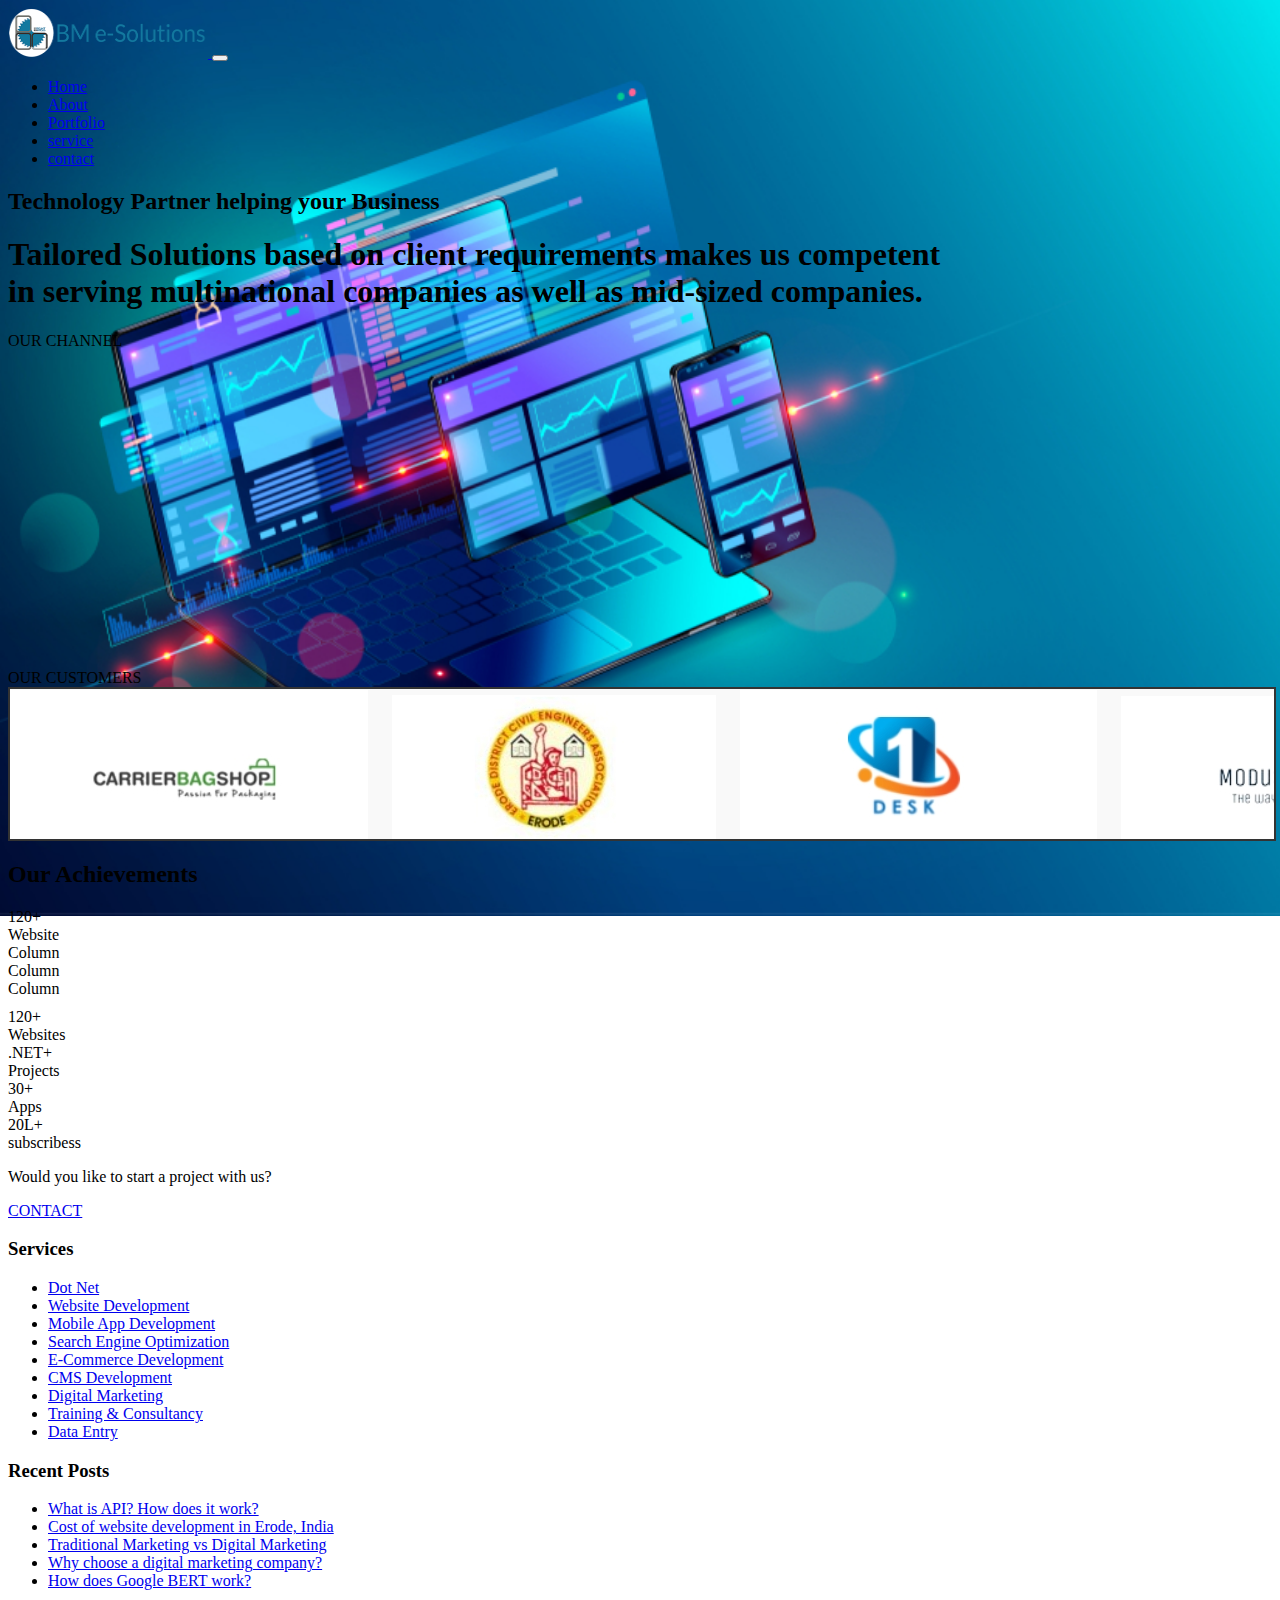
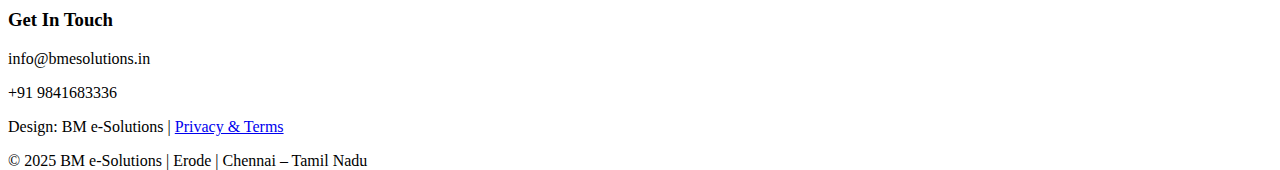
<file: index.html>
<!DOCTYPE html>
<html lang="en">
<head>
    <meta charset="UTF-8">
    <meta name="viewport" content="width=device-width, initial-scale=1.0">
    <title>Document</title>
<link href="https://cdn.jsdelivr.net/npm/bootstrap@5.3.6/dist/css/bootstrap.min.css" rel="stylesheet" integrity="sha384-4Q6Gf2aSP4eDXB8Miphtr37CMZZQ5oXLH2yaXMJ2w8e2ZtHTl7GptT4jmndRuHDT" crossorigin="anonymous">
<link rel="stylesheet" href="index.css">
</head>

<body  style="background-image: url('web-development.jpg'); background-size: cover; background-repeat: no-repeat; background-position: center; height: 100vh;">
<nav class="navbar navbar bg-body-tertiary">
  <div class="container-fluid">
    <a class="navbar-brand" href="#">
        <img src="logo.png" width="200px" height="50px">
    </a>
    <button class="navbar-toggler" type="button" data-bs-toggle="collapse" data-bs-target="#navbarNav" aria-controls="navbarNav" aria-expanded="false" aria-label="Toggle navigation">
      <span class="navbar-toggler-icon"></span>
    </button>
    <div class="collapse navbar-collapse" id="navbarNav">
      <ul class="navbar-nav">
        <li class="nav-item">
          <a class="nav-link active" aria-current="page" href="index.html">Home</a>
        </li>
        <li class="nav-item">
          <a class="nav-link" href="#">About</a>
        </li>
        <li class="nav-item">
          <a class="nav-link" href="#">Portfolio</a>
        </li>
         <li class="nav-item">
          <a class="nav-link" href="#">service</a>
        </li>
         <li class="nav-item">
          <a class="nav-link" href="#">contact</a>
        </li>
        
      </ul>
    </div>
  </div>
</nav>
    
      
      
    <div class="">
    <h2 class="text-end fs-sm-1 m-5">Technology Partner helping your Business</h2>
    <h1 class="text-sm-end fs-5 my-3 p-3">
Tailored Solutions based on client requirements makes us competent<br> in serving multinational companies as well as mid-sized companies.</h1></div>
   <div class="text-center text-warning fs-1 fw-bold">OUR CHANNEL</div>
<div class="text-center p-4">
      
      <iframe width="560" height="315" src="https://www.youtube.com/embed/6ZdO1xbKjZk?si=izVEzwp0J_OppB8o" title="YouTube video player" frameborder="0" allow="accelerometer; autoplay; clipboard-write; encrypted-media; gyroscope; picture-in-picture; web-share" referrerpolicy="strict-origin-when-cross-origin" allowfullscreen></iframe>
    </div>

<div class="wrapper">
  <div class="text-center text-warning fs-1 fw-bold m-2">OUR CUSTOMERS</div>

  <div class="scroll-container m-2 p-6">
    <div class="scroll-content">
      <img src="carrierbag shop.jpeg" alt="Image 1">
      <img src="ce.jpeg" alt="Image 2">
      <img src="desk.jpeg" alt="Image 3">
      <img src="modus.jpeg" alt="Image 4">
      <img src="yy.jpeg" alt="Image 5">
      <img src="tp.jpeg" alt="Image 6">
      <img src="solid online.jpeg" alt="Image 7">
      <img src="asiandb.jpeg" alt="Image 8">
    </div>
  </div>
</div>

    <h2>Our Achievements</h2>
    <div class="container text-center ">
  <div class="row bg-success-subtle " style="height: 100px; width: 800px;">
    <div class="col-2 bg-primary rounded ">
      120+<br>Website
    </div>
    <div class="col">
      Column
    </div>
    <div class="col">
      Column
    </div>
     <div class="col">
      Column
    </div>
  </div>
</div>
    <div class="stats-grid">


      <div class="stat-box" id="web">120+<br>Websites</div>
      <div class="stat-box" id="net">.NET+<br>Projects</div>
      <div class="stat-box">30+<br>Apps</div>
      <div class="stat-box">20L+<br>subscribess</div>
    </div>
  </div>

  <div class="">
    <p>Would you like to start a project with us?</p>
    <a href="contact.html">CONTACT</a>
  </div>


<script>
  function toggleMenu() {
    const menu = document.getElementById('mobileMenu');
    menu.style.display = menu.style.display === 'block' ? 'none' : 'block';
  }
  
</script>
      
      <footer class="footer">
  <div class="footer-container">
    <div class="footer-column">
      <h3>Services</h3>
      <ul>
        <li><a href="https://www.bmesolutions.in/dot-net/">Dot Net</a></li>
        <li><a href="https://www.bmesolutions.in/website-development/">Website Development</a></li>
        <li><a href="https://www.bmesolutions.in/mobile-application-development/">Mobile App Development</a></li>
        <li><a href="https://www.bmesolutions.in/search-engine-optimization/">Search Engine Optimization</a></li>
        <li><a href="https://www.bmesolutions.in/e-commerce-development/">E-Commerce Development</a></li>
        <li><a href="https://www.bmesolutions.in/cms-development/">CMS Development</a></li>
        <li><a href="https://www.bmesolutions.in/digital-marketing/">Digital Marketing</a></li>
        <li><a href="https://www.bmesolutions.in/training-consultancy/">Training & Consultancy</a></li>
        <li><a href="https://www.bmesolutions.in/data-entry/">Data Entry</a></li>
      </ul>
    </div>
    <div class="footer-column">
      <h3>Recent Posts</h3>
      <ul>
        <li><a href="https://www.bmesolutions.in/what-is-api-how-does-it-work/">What is API? How does it work?</a></li>
        <li><a href="https://www.bmesolutions.in/a-cost-of-website-development-at-software-company-in-erodeindia/">Cost of website development in Erode, India</a></li>
        <li><a href="https://www.bmesolutions.in/traditional-marketing-vs-digital-marketing-key-differences/">Traditional Marketing vs Digital Marketing</a></li>
        <li><a href="https://www.bmesolutions.in/why-is-it-important-to-choose-a-digital-marketing-company-for-your-business/">Why choose a digital marketing company?</a></li>
        <li><a href="https://www.bmesolutions.in/how-does-google-bert-work-and-its-uses/">How does Google BERT work?</a></li>
      </ul>
    </div>
    <div class="footer-column">
      <h3>Get In Touch</h3>
      <p>info@bmesolutions.in</p>
      <p>+91 9841683336</p>
    
    </div>
  </div>
  <div class="footer-bottom">
    <p>Design: BM e-Solutions | <a href="https://www.bmesolutions.in/privacy/">Privacy & Terms</a></p>
    <p>&copy; 2025 BM e-Solutions | Erode | Chennai – Tamil Nadu</p>
  </div>
</footer>

          
          
</body>
<script src="https://cdn.jsdelivr.net/npm/bootstrap@5.3.6/dist/js/bootstrap.bundle.min.js" integrity="sha384-j1CDi7MgGQ12Z7Qab0qlWQ/Qqz24Gc6BM0thvEMVjHnfYGF0rmFCozFSxQBxwHKO" crossorigin="anonymous"></script>
</html>
</file>
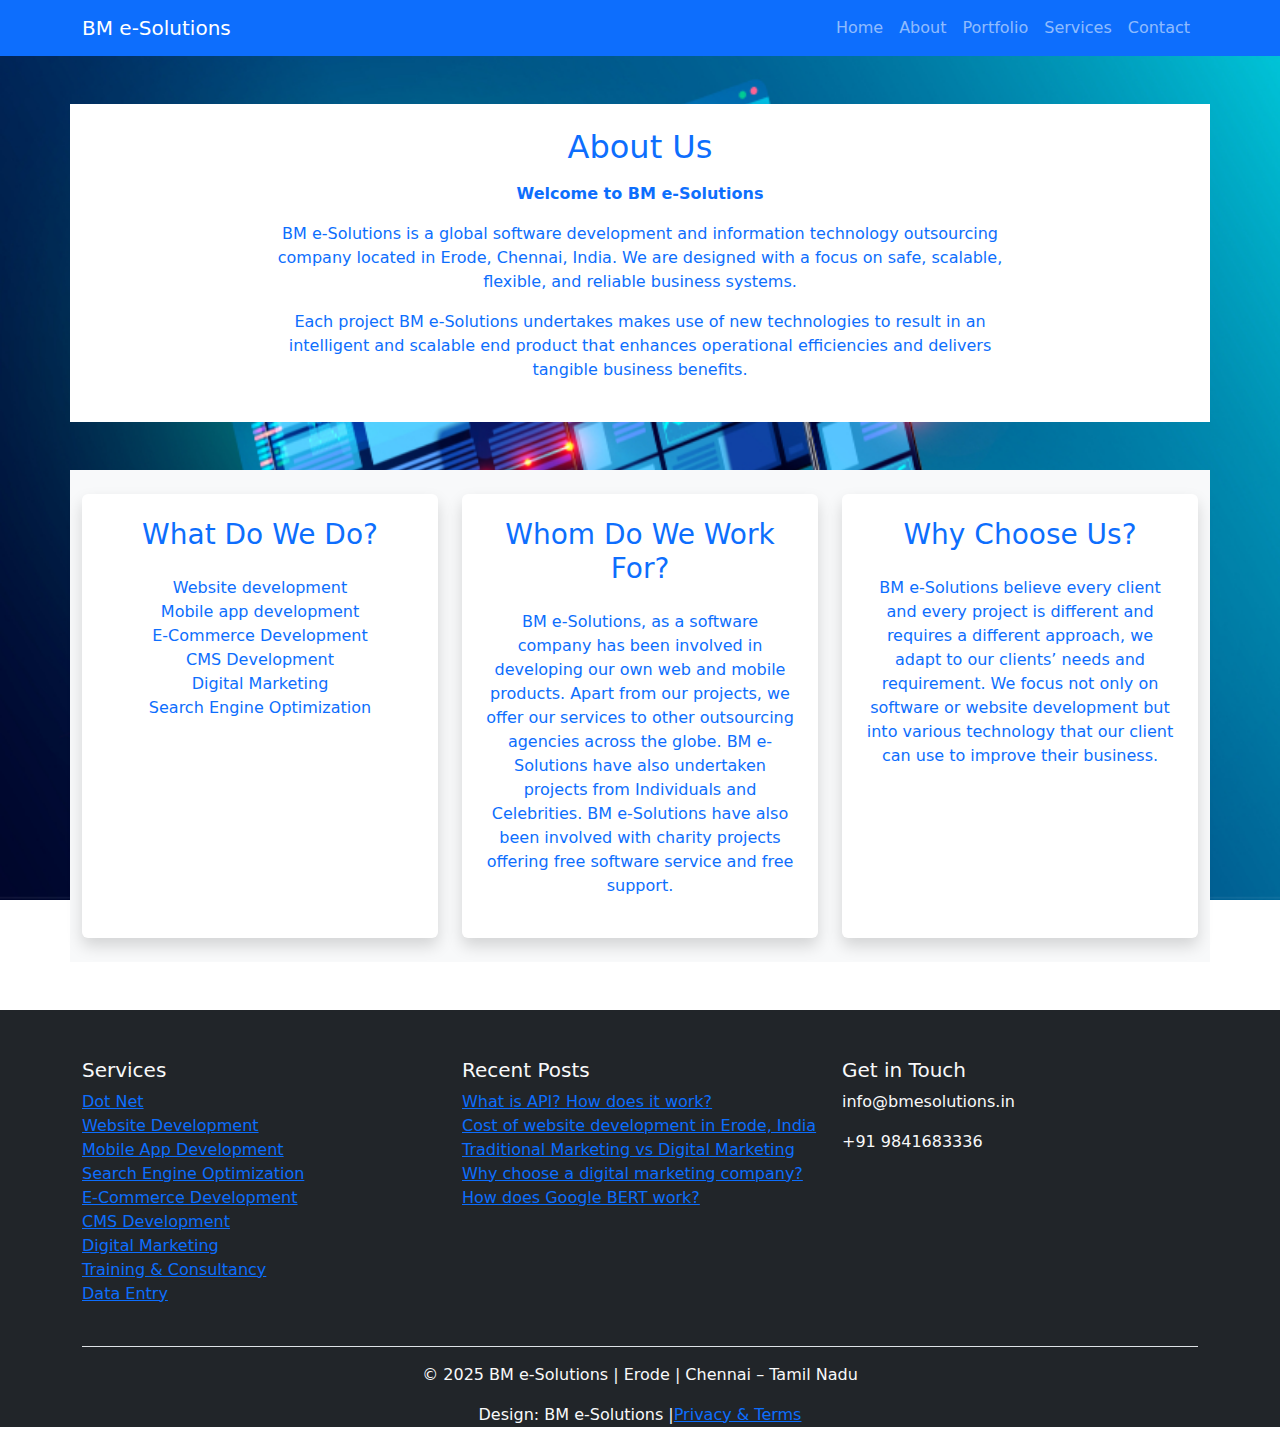
<file: about.html>
<!DOCTYPE html>
<html lang="en">
<head>
    <meta charset="UTF-8">
    <meta name="viewport" content="width=device-width, initial-scale=1.0">
    <title>Document</title>
    <link href="https://cdn.jsdelivr.net/npm/bootstrap@5.3.0/dist/css/bootstrap.min.css" rel="stylesheet" />
    <style>
        body {
      background-image: url('web-development.jpg');
      background-size: cover;
      background-attachment: fixed;
      background-repeat: no-repeat;
    }
    </style>
</head>
<body class="text-white">
    <nav class="navbar navbar-expand-md navbar-dark bg-primary">
    <div class="container">
      <a class="navbar-brand" href="">BM e-Solutions</a>
      <button class="navbar-toggler" type="button" data-bs-toggle="collapse" data-bs-target="#navMenu">
        <span class="navbar-toggler-icon"></span>
      </button>
      <div class="collapse navbar-collapse" id="navMenu">
        <ul class="navbar-nav ms-auto">
          <li class="nav-item"><a class="nav-link" href="front.html">Home</a></li>
          <li class="nav-item"><a class="nav-link" href="about.html">About</a></li>
          <li class="nav-item"><a class="nav-link" href="project.html">Portfolio</a></li>
          <li class="nav-item"><a class="nav-link" href="service.html">Services</a></li>
          <li class="nav-item"><a class="nav-link" href="contact.html">Contact</a></li>
        </ul>
      </div>
    </div>
  </nav>
    <!-- About Section -->
<section class="container my-5 py-4 bg-white text-primary">
  <div class="row justify-content-center text-center">
    <div class="col-md-8">
      <h2 class="mb-3">About Us</h2>
      <p><strong>Welcome to BM e-Solutions</strong></p>
      <p>
        BM e-Solutions is a global software development and information technology outsourcing company located in Erode, Chennai, India. 
        We are designed with a focus on safe, scalable, flexible, and reliable business systems.
      </p>
      <p>
        Each project BM e-Solutions undertakes makes use of new technologies to result in an intelligent and scalable end product that 
        enhances operational efficiencies and delivers tangible business benefits.
      </p>
    </div>
  </div>
</section>


<!-- Highlights Section -->
<section class="container my-5 py-4 bg-light text-center text-primary">
  <div class="row g-4">
    <div class="col-md-4 d-flex">
      <div class="p-4 bg-white rounded shadow h-100 d-flex flex-column w-100">
        <h3>What Do We Do?</h3>
        <ul class="list-unstyled mt-3 text-center flex-grow-1">
          <li>Website development</li>
          <li>Mobile app development</li>
          <li>E-Commerce Development</li>
          <li>CMS Development</li>
          <li>Digital Marketing</li>
          <li>Search Engine Optimization</li>
        </ul>
      </div>
    </div>

    <div class="col-md-4 d-flex">
      <div class="p-4 bg-white rounded shadow h-100 d-flex flex-column w-100">
        <h3>Whom Do We Work For?</h3>
        <p class="mt-3 flex-grow-1 text-center">BM e-Solutions, as a software company has been involved in developing our own web and mobile products. Apart from our projects, we offer our services to other outsourcing agencies across the globe. BM e-Solutions have also undertaken projects from Individuals and Celebrities. BM e-Solutions have also been involved with charity projects offering free software service and free support.</p>
      </div>
    </div>

    <div class="col-md-4 d-flex">
      <div class="p-4 bg-white rounded shadow h-100 d-flex flex-column w-100">
        <h3>Why Choose Us?</h3>
        <p class="mt-3 flex-grow-1 text-center">BM e-Solutions believe every client and every project is different and requires a different approach, we adapt to our clients’ needs and requirement. We focus not only on software or website development but into various technology that our client can use to improve their business.</p>
      </div>
    </div>
  </div>
</section>

<!-- Footer -->
  <footer class="bg-dark text-light pt-5 mt-4 mb-4">
    <div class="container">
      <div class="row text-start">
        <div class="col-md-4">
          <h5>Services</h5>
          <ul class="list-unstyled">
           <li><a href="https://www.bmesolutions.in/dot-net/">Dot Net</a></li>
        <li><a href="https://www.bmesolutions.in/website-development/">Website Development</a></li>
        <li><a href="https://www.bmesolutions.in/mobile-application-development/">Mobile App Development</a></li>
        <li><a href="https://www.bmesolutions.in/search-engine-optimization/">Search Engine Optimization</a></li>
        <li><a href="https://www.bmesolutions.in/e-commerce-development/">E-Commerce Development</a></li>
        <li><a href="https://www.bmesolutions.in/cms-development/">CMS Development</a></li>
        <li><a href="https://www.bmesolutions.in/digital-marketing/">Digital Marketing</a></li>
        <li><a href="https://www.bmesolutions.in/training-consultancy/">Training & Consultancy</a></li>
        <li><a href="https://www.bmesolutions.in/data-entry/">Data Entry</a></li>
          </ul>
        </div>
        <div class="col-md-4">
          <h5>Recent Posts</h5>
          <ul class="list-unstyled">
            <li><a href="https://www.bmesolutions.in/what-is-api-how-does-it-work/">What is API? How does it work?</a></li>
        <li><a href="https://www.bmesolutions.in/a-cost-of-website-development-at-software-company-in-erodeindia/">Cost of website development in Erode, India</a></li>
        <li><a href="https://www.bmesolutions.in/traditional-marketing-vs-digital-marketing-key-differences/">Traditional Marketing vs Digital Marketing</a></li>
        <li><a href="https://www.bmesolutions.in/why-is-it-important-to-choose-a-digital-marketing-company-for-your-business/">Why choose a digital marketing company?</a></li>
        <li><a href="https://www.bmesolutions.in/how-does-google-bert-work-and-its-uses/">How does Google BERT work?</a></li>
          </ul>
        </div>
        <div class="col-md-4">
          <h5>Get in Touch</h5>
          <p>info@bmesolutions.in</p>
          <p>+91 9841683336</p>
        </div>
      </div>
      <div class="text-center border-top mt-4 pt-3">
        <p>&copy; 2025 BM e-Solutions | Erode | Chennai – Tamil Nadu</p>
        <p>Design: BM e-Solutions |<a href="https://www.bmesolutions.in/privacy/">Privacy & Terms</a></p>
      </div>
    </div>
  </footer>
</body>
<script src="https://cdn.jsdelivr.net/npm/bootstrap@5.3.0/dist/js/bootstrap.bundle.min.js"></script>
</html>
</file>
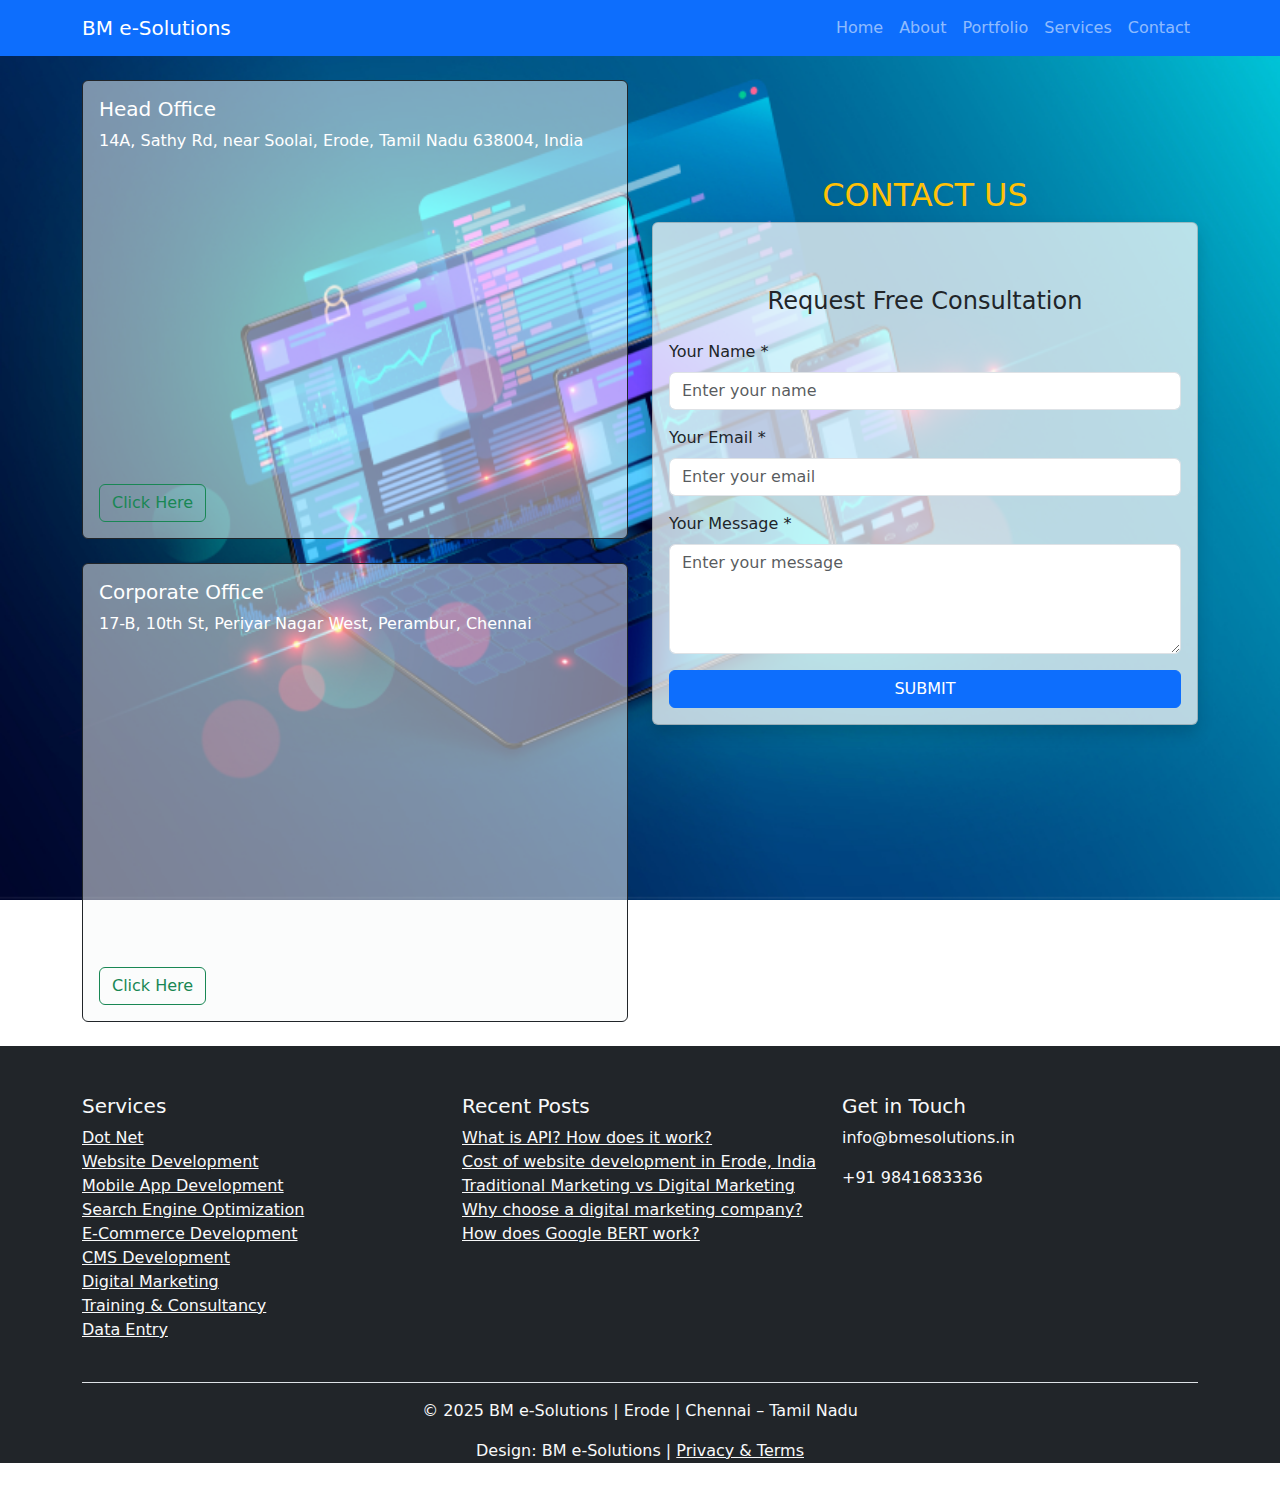
<file: contact.html>
<!DOCTYPE html>
<html lang="en">
<head>
  <meta charset="UTF-8" />
  <meta name="viewport" content="width=device-width, initial-scale=1" />
  <title>Contact - BM e-Solutions</title>
  <link href="https://cdn.jsdelivr.net/npm/bootstrap@5.3.3/dist/css/bootstrap.min.css" rel="stylesheet">
  <style>
    body {
      background-image: url('web-development.jpg');
      background-size: cover;
      background-attachment: fixed;
      background-repeat: no-repeat;
    }
  </style>
</head>
<body class="text-white">

  <!-- Navigation -->
  <nav class="navbar navbar-expand-md navbar-dark bg-primary">
    <div class="container">
      <a class="navbar-brand" href="#">BM e-Solutions</a>
      <button class="navbar-toggler" type="button" data-bs-toggle="collapse" data-bs-target="#navMenu">
        <span class="navbar-toggler-icon"></span>
      </button>
      <div class="collapse navbar-collapse" id="navMenu">
        <ul class="navbar-nav ms-auto">
          <li class="nav-item"><a class="nav-link" href="front.html">Home</a></li>
          <li class="nav-item"><a class="nav-link" href="about.html">About</a></li>
          <li class="nav-item"><a class="nav-link" href="project.html">Portfolio</a></li>
          <li class="nav-item"><a class="nav-link" href="service.html">Services</a></li>
          <li class="nav-item"><a class="nav-link" href="contact.html">Contact</a></li>
        </ul>
      </div>
    </div>
  </nav>

  <!-- Contact Section -->
  <div class="container my-4">
    <div class="row">
      <!-- Left Side: Office Details -->
      <div class="col-md-6">
        <div class="card mb-4 border-dark bg-light bg-opacity-50 text-white">
          <div class="card-body">
            <h5 class="card-title">Head Office</h5>
            <p>14A, Sathy Rd, near Soolai, Erode, Tamil Nadu 638004, India</p>
            <iframe 
              class="w-100" 
              height="300" 
              style="border:0;" 
              loading="lazy"
              src="https://www.google.com/maps/embed?pb=!1m18!1m12!1m3!1d3915.106675965025!2d77.73592461433859!3d11.34373259185317!2m3!1f0!2f0!3f0!3m2!1i1024!2i768!4f13.1!3m3!1m2!1s0x3babfd97ebf60f5b%3A0x734cb2705d9bbd4a!2sErode%20City!5e0!3m2!1sen!2sin!4v1696752632015!5m2!1sen!2sin"
              allowfullscreen 
              referrerpolicy="no-referrer-when-downgrade">
            </iframe>
            <button class="btn btn-outline-success mt-2 text" onclick="redirectToLink1()">Click Here</button>
          </div>
        </div>

        <div class="card border-dark bg-light bg-opacity-50 text-white">
          <div class="card-body">
            <h5 class="card-title">Corporate Office</h5>
            <p>17-B, 10th St, Periyar Nagar West, Perambur, Chennai</p>
            <iframe 
              class="w-100" 
              height="300" 
              style="border:0;" 
              loading="lazy"
              src="https://www.google.com/maps/embed?pb=!1m18!1m12!1m3!1d3916.611995028221!2d80.26370151433725!3d13.109516790784733!2m3!1f0!2f0!3f0!3m2!1i1024!2i768!4f13.1!3m3!1m2!1s0x3a526729c8720d43%3A0xb42c441a2e68f42!2sPeriyar%20Nagar%20West%2C%20Perambur%2C%20Chennai!5e0!3m2!1sen!2sin!4v1696752734065!5m2!1sen!2sin"
              allowfullscreen 
              referrerpolicy="no-referrer-when-downgrade">
            </iframe>
            <button class="btn btn-outline-success mt-2 " onclick="redirectToLink2()">Click Here</button>
          </div>
        </div>
      </div>

      <!-- Right Side: Contact Form -->
     
      <div class="col-md-6 mt-5 pt-5">
         <h2 class="text-warning text text-center" >CONTACT US</h5>
        <div class="card shadow bg-light bg-opacity-75 text-dark">
          <div class="card-body mt-5">
             
            <h4 class="text-center mb-4">Request Free Consultation</h4>

            <!-- Success Message -->
            <div id="successMessage" class="alert alert-success d-none" role="alert">
              Your message has been successfully submitted!
            </div>

            <!-- Contact Form -->
            <form id="contactForm">
              <div class="mb-3">
                <label for="name" class="form-label">Your Name *</label>
                <input type="text" class="form-control" id="name" placeholder="Enter your name" required>
              </div>
              <div class="mb-3">
                <label for="email" class="form-label">Your Email *</label>
                <input type="email" class="form-control" id="email" placeholder="Enter your email" required>
              </div>
              <div class="mb-3">
                <label for="message" class="form-label">Your Message *</label>
                <textarea class="form-control" id="message" rows="4" placeholder="Enter your message" required></textarea>
              </div>
              <div class="d-grid">
                <button type="submit" class="btn btn-primary">SUBMIT</button>
              </div>
            </form>
          </div>
        </div>
      </div>
    </div>
  </div>

  <!-- Footer -->
  <footer class="bg-dark text-light pt-5 mt-4 mb-4">
    <div class="container">
      <div class="row text-start">
        <div class="col-md-4">
          <h5>Services</h5>
          <ul class="list-unstyled">
            <li><a href="https://www.bmesolutions.in/dot-net/" class="text-light">Dot Net</a></li>
            <li><a href="https://www.bmesolutions.in/website-development/" class="text-light">Website Development</a></li>
            <li><a href="https://www.bmesolutions.in/mobile-application-development/" class="text-light">Mobile App Development</a></li>
            <li><a href="https://www.bmesolutions.in/search-engine-optimization/" class="text-light">Search Engine Optimization</a></li>
            <li><a href="https://www.bmesolutions.in/e-commerce-development/" class="text-light">E-Commerce Development</a></li>
            <li><a href="https://www.bmesolutions.in/cms-development/" class="text-light">CMS Development</a></li>
            <li><a href="https://www.bmesolutions.in/digital-marketing/" class="text-light">Digital Marketing</a></li>
            <li><a href="https://www.bmesolutions.in/training-consultancy/" class="text-light">Training & Consultancy</a></li>
            <li><a href="https://www.bmesolutions.in/data-entry/" class="text-light">Data Entry</a></li>
          </ul>
        </div>
        <div class="col-md-4">
          <h5>Recent Posts</h5>
          <ul class="list-unstyled">
            <li><a href="https://www.bmesolutions.in/what-is-api-how-does-it-work/" class="text-light">What is API? How does it work?</a></li>
            <li><a href="https://www.bmesolutions.in/a-cost-of-website-development-at-software-company-in-erodeindia/" class="text-light">Cost of website development in Erode, India</a></li>
            <li><a href="https://www.bmesolutions.in/traditional-marketing-vs-digital-marketing-key-differences/" class="text-light">Traditional Marketing vs Digital Marketing</a></li>
            <li><a href="https://www.bmesolutions.in/why-is-it-important-to-choose-a-digital-marketing-company-for-your-business/" class="text-light">Why choose a digital marketing company?</a></li>
            <li><a href="https://www.bmesolutions.in/how-does-google-bert-work-and-its-uses/" class="text-light">How does Google BERT work?</a></li>
          </ul>
        </div>
        <div class="col-md-4">
          <h5>Get in Touch</h5>
          <p>info@bmesolutions.in</p>
          <p>+91 9841683336</p>
        </div>
      </div>
      <div class="text-center border-top mt-4 pt-3">
        <p>&copy; 2025 BM e-Solutions | Erode | Chennai – Tamil Nadu</p>
        <p>Design: BM e-Solutions | <a href="https://www.bmesolutions.in/privacy/" class="text-light">Privacy & Terms</a></p>
      </div>
    </div>
  </footer>

  <!-- JavaScript -->
  <script>
    document.getElementById('contactForm').addEventListener('submit', function(event) {
      event.preventDefault();

      // Show alert popup
      alert("Your message has been successfully submitted!");

      // Show inline success message
      const successMessage = document.getElementById('successMessage');
      successMessage.classList.remove('d-none');

      // Clear form
      this.reset();

      // Auto-hide success message after 5 seconds
      setTimeout(() => {
        successMessage.classList.add('d-none');
      }, 5000);
    });

    // Example redirect functions
   function redirectToLink1() {
  window.location.href = 'https://www.google.com/maps/place/BM+e-Solutions/@11.358721,77.703317,10z/data=!4m6!3m5!1s0x3ba968d4f6b9481d:0xfe84468dc25d65e!8m2!3d11.3587212!4d77.7033175!16s%2Fg%2F11g65c51zb?hl=en-US&entry=ttu&g_ep=EgoyMDI1MDYwMS4wIKXMDSoASAFQAw%3D%3D'; // Replace with your desired URL
}
function redirectToLink2() {
  window.location.href = 'https://www.google.com/maps?ll=13.114188,80.222764&z=14&t=m&hl=en-US&gl=US&mapclient=embed&q=17-B,+10th+St+Periyar+Nagar+West,+Perambur+Chennai,+Tamil+Nadu+600049'; // Replace with your desired URL
}
  </script>

  <script src="https://cdn.jsdelivr.net/npm/bootstrap@5.3.3/dist/js/bootstrap.bundle.min.js"></script>
</body>
</html>
</file>
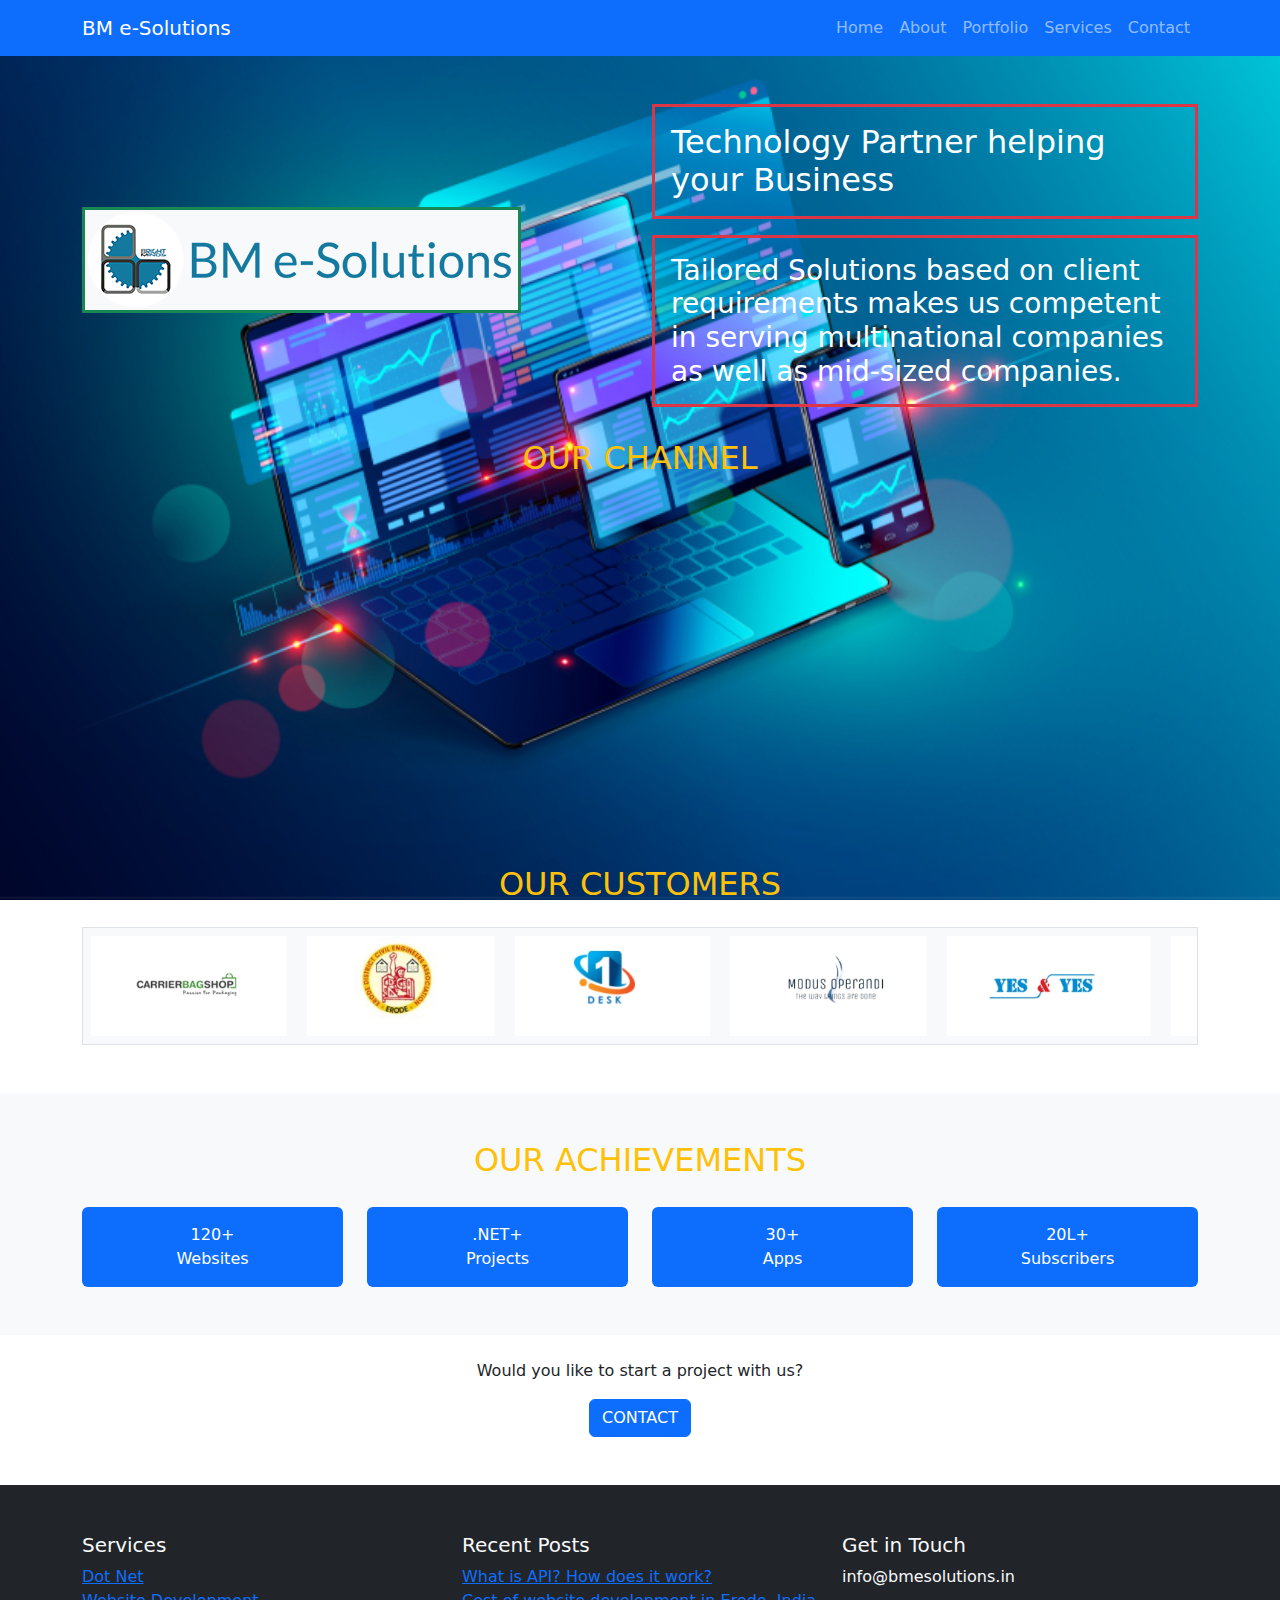
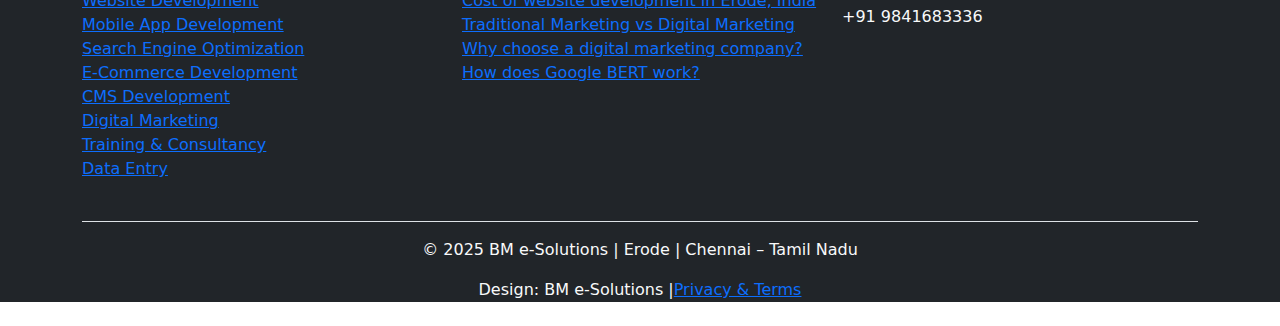
<file: front.html>
<!DOCTYPE html>
<html lang="en">
<head>
  <meta charset="UTF-8" />
  <meta name="viewport" content="width=device-width, initial-scale=1" />
  <title>BM e-Solutions</title>
  <link href="https://cdn.jsdelivr.net/npm/bootstrap@5.3.0/dist/css/bootstrap.min.css" rel="stylesheet" />
  <style>
    body {
      background-image: url('web-development.jpg');
      background-size: cover;
      background-attachment: fixed;
      background-repeat: no-repeat;
    }
    .logo {
      width: 200px;
      background-color: darksalmon;
      border: 2px solid firebrick;
      border-radius: 50px;
    }
    .scroll-content {
      display: flex;
      gap: 20px;
      animation: scroll-right-to-left 20s linear infinite;
    }
    @keyframes scroll-right-to-left {
      0% { transform: translateX(100%); }
      100% { transform: translateX(-100%); }
    }
  </style>
</head>
<body class="text-white">

  <!-- Navbar -->
  <nav class="navbar navbar-expand-md navbar-dark bg-primary">
    <div class="container">
      <a class="navbar-brand" href="#">BM e-Solutions</a>
      <button class="navbar-toggler" type="button" data-bs-toggle="collapse" data-bs-target="#navMenu">
        <span class="navbar-toggler-icon"></span>
      </button>
      <div class="collapse navbar-collapse" id="navMenu">
        <ul class="navbar-nav ms-auto">
          <li class="nav-item"><a class="nav-link" href="front.html">Home</a></li>
          <li class="nav-item"><a class="nav-link" href="about.html">About</a></li>
          <li class="nav-item"><a class="nav-link" href="project.html">Portfolio</a></li>
          <li class="nav-item"><a class="nav-link" href="service.html">Services</a></li>
          <li class="nav-item"><a class="nav-link" href="contact.html">Contact</a></li>
        </ul>
      </div>
    </div>
  </nav>
 

  <!-- Hero Section -->
 <div class="container mt-5">
  <div class="row align-items-center">
    
    <!-- Image on the left -->
    <div class="col-lg-6">
      <img src="logo.png" class="bg-light border border-success border-3" alt="Tech Partner">
    </div>
    
    <!-- Text on the right -->
    <div class="col-lg-6">
      <h2 class="border border-danger p-3 border-3">Technology Partner helping your Business</h2>
      <h3 class="border border-danger p-3 mt-3 border-3">
        Tailored Solutions based on client requirements makes us competent in serving multinational companies as well as mid-sized companies.
      </h3>
    </div>

  </div>
</div>

  <!-- Video Section -->
  <h2 class="text-center mb-4 mt-4 text-warning">OUR CHANNEL</h5>
  <div class="d-flex justify-content-center my-4">
    <iframe width="560" height="315" src="https://www.youtube.com/embed/6ZdO1xbKjZk?si=izVEzwp0J_OppB8o" title="YouTube video player" frameborder="0" allowfullscreen></iframe>
  </div>

  <!-- Customer Logos -->
  <div class="container my-5 text-center">
    <h2 class="text-warning mb-4 mt-4">OUR CUSTOMERS</h2>
    <div class="border p-2 overflow-hidden bg-light">
      <div class="scroll-content">
        <img src="carrierbag shop.jpeg" height="100" alt="">
        <img src="ce.jpeg" height="100" alt="">
        <img src="desk.jpeg" height="100" alt="">
        <img src="modus.jpeg" height="100" alt="">
        <img src="yy.jpeg" height="100" alt="">
        <img src="tp.jpeg" height="100" alt="">
        <img src="solid online.jpeg" height="100" alt="">
        <img src="asiandb.jpeg" height="100" alt="">
      </div>
    </div>
  </div>

  <!-- Stats Section -->
  <section class="bg-light text-dark py-5">
    <div class="container text-center">
      <h2 class="text-warning">OUR ACHIEVEMENTS</h2>
      <div class="row mt-4">
        <div class="col-md-3 mt-1"><div class="bg-primary text-white p-3 rounded">120+<br>Websites</div></div>
        <div class="col-md-3  mt-1"><div class="bg-primary text-white p-3 rounded">.NET+<br>Projects</div></div>
        <div class="col-md-3  mt-1"><div class="bg-primary text-white p-3 rounded">30+<br>Apps</div></div>
        <div class="col-md-3  mt-1"><div class="bg-primary text-white p-3 rounded">20L+<br>Subscribers</div></div>
      </div>
    </div>
  </section>

  <!-- Contact CTA -->
  <div class="bg-white text-center text-dark py-4">
    <p>Would you like to start a project with us?</p>
    <a href="contact.html" class="btn btn-primary">CONTACT</a>
  </div>

  <!-- Footer -->
  <footer class="bg-dark text-light pt-5 mt-4 mb-4">
    <div class="container">
      <div class="row text-start">
        <div class="col-md-4">
          <h5>Services</h5>
          <ul class="list-unstyled">
           <li><a href="https://www.bmesolutions.in/dot-net/">Dot Net</a></li>
        <li><a href="https://www.bmesolutions.in/website-development/">Website Development</a></li>
        <li><a href="https://www.bmesolutions.in/mobile-application-development/">Mobile App Development</a></li>
        <li><a href="https://www.bmesolutions.in/search-engine-optimization/">Search Engine Optimization</a></li>
        <li><a href="https://www.bmesolutions.in/e-commerce-development/">E-Commerce Development</a></li>
        <li><a href="https://www.bmesolutions.in/cms-development/">CMS Development</a></li>
        <li><a href="https://www.bmesolutions.in/digital-marketing/">Digital Marketing</a></li>
        <li><a href="https://www.bmesolutions.in/training-consultancy/">Training & Consultancy</a></li>
        <li><a href="https://www.bmesolutions.in/data-entry/">Data Entry</a></li>
          </ul>
        </div>
        <div class="col-md-4">
          <h5>Recent Posts</h5>
          <ul class="list-unstyled">
            <li><a href="https://www.bmesolutions.in/what-is-api-how-does-it-work/">What is API? How does it work?</a></li>
        <li><a href="https://www.bmesolutions.in/a-cost-of-website-development-at-software-company-in-erodeindia/">Cost of website development in Erode, India</a></li>
        <li><a href="https://www.bmesolutions.in/traditional-marketing-vs-digital-marketing-key-differences/">Traditional Marketing vs Digital Marketing</a></li>
        <li><a href="https://www.bmesolutions.in/why-is-it-important-to-choose-a-digital-marketing-company-for-your-business/">Why choose a digital marketing company?</a></li>
        <li><a href="https://www.bmesolutions.in/how-does-google-bert-work-and-its-uses/">How does Google BERT work?</a></li>
          </ul>
        </div>
        <div class="col-md-4">
          <h5>Get in Touch</h5>
          <p>info@bmesolutions.in</p>
          <p>+91 9841683336</p>
        </div>
      </div>
      <div class="text-center border-top mt-4 pt-3">
        <p>&copy; 2025 BM e-Solutions | Erode | Chennai – Tamil Nadu</p>
        <p>Design: BM e-Solutions |<a href="https://www.bmesolutions.in/privacy/">Privacy & Terms</a></p>
      </div>
    </div>
  </footer>

  <script src="https://cdn.jsdelivr.net/npm/bootstrap@5.3.0/dist/js/bootstrap.bundle.min.js"></script>
</body>
</html>
</file>
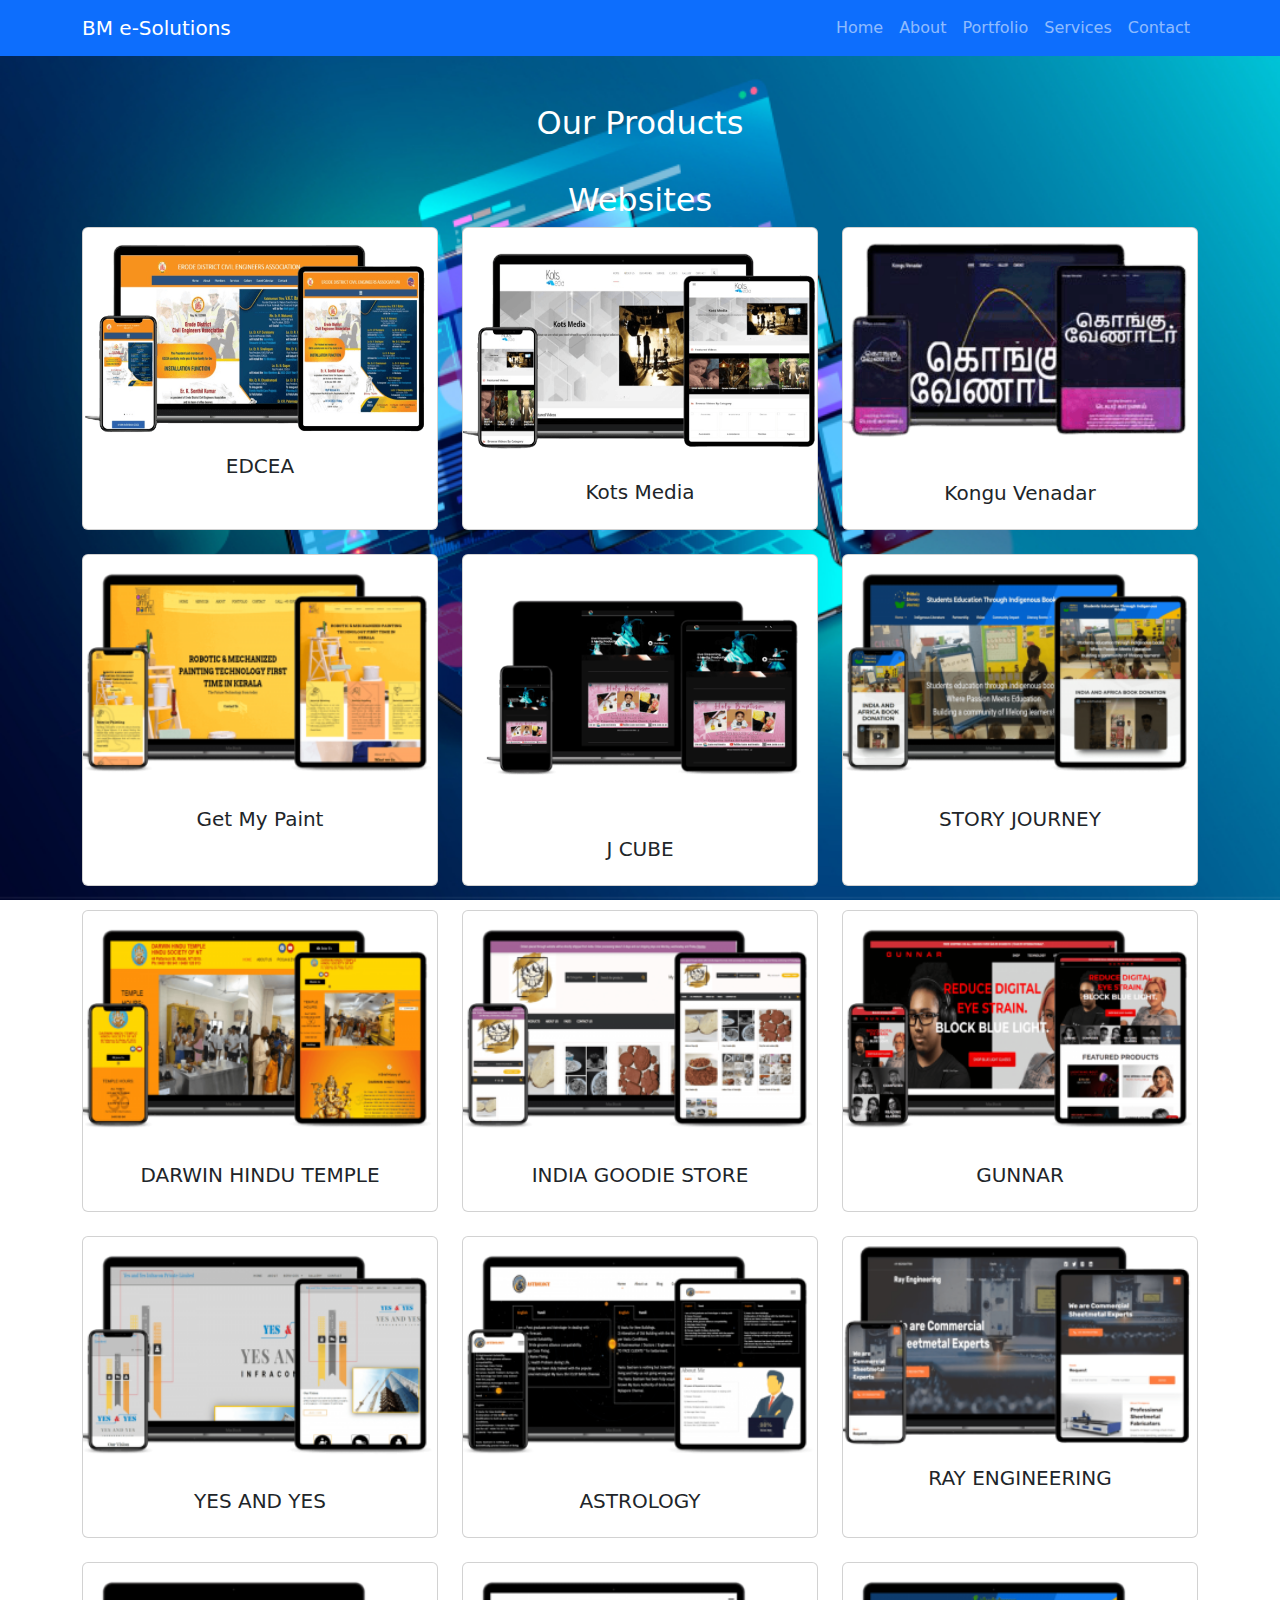
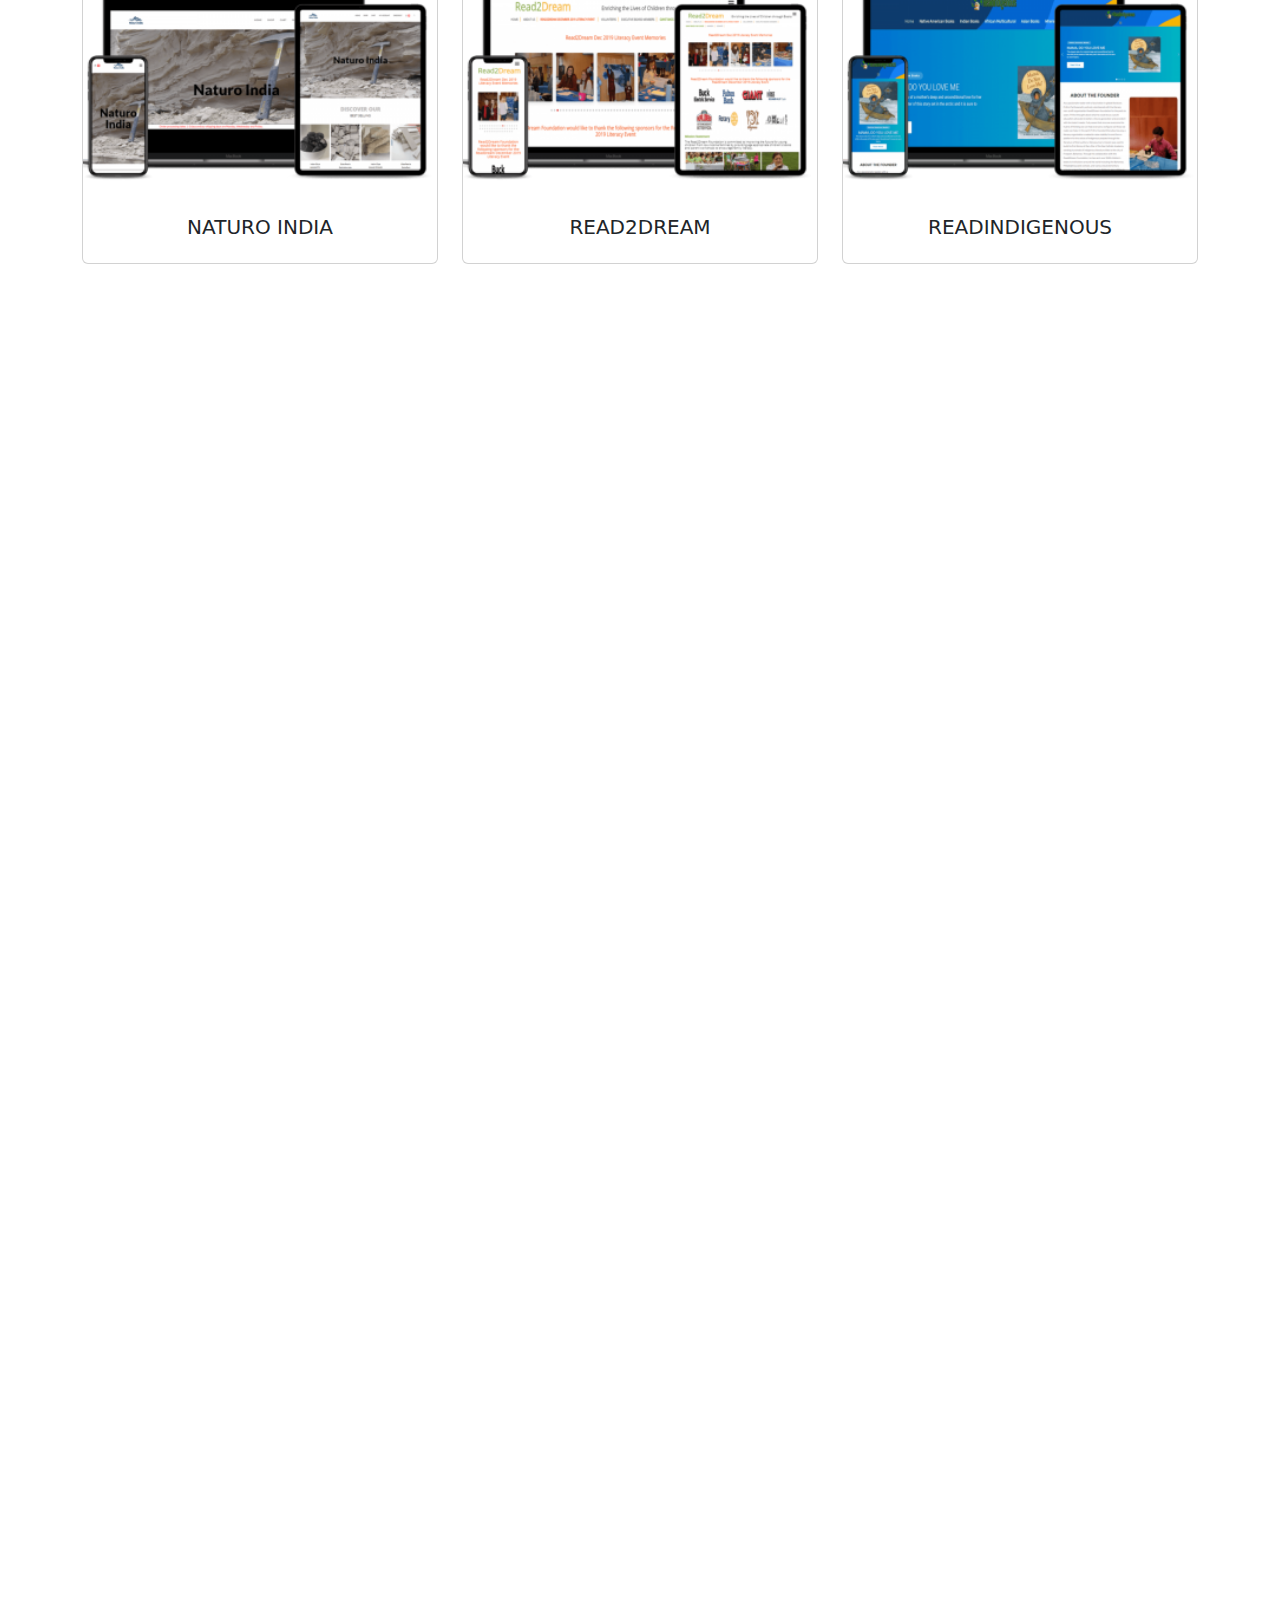
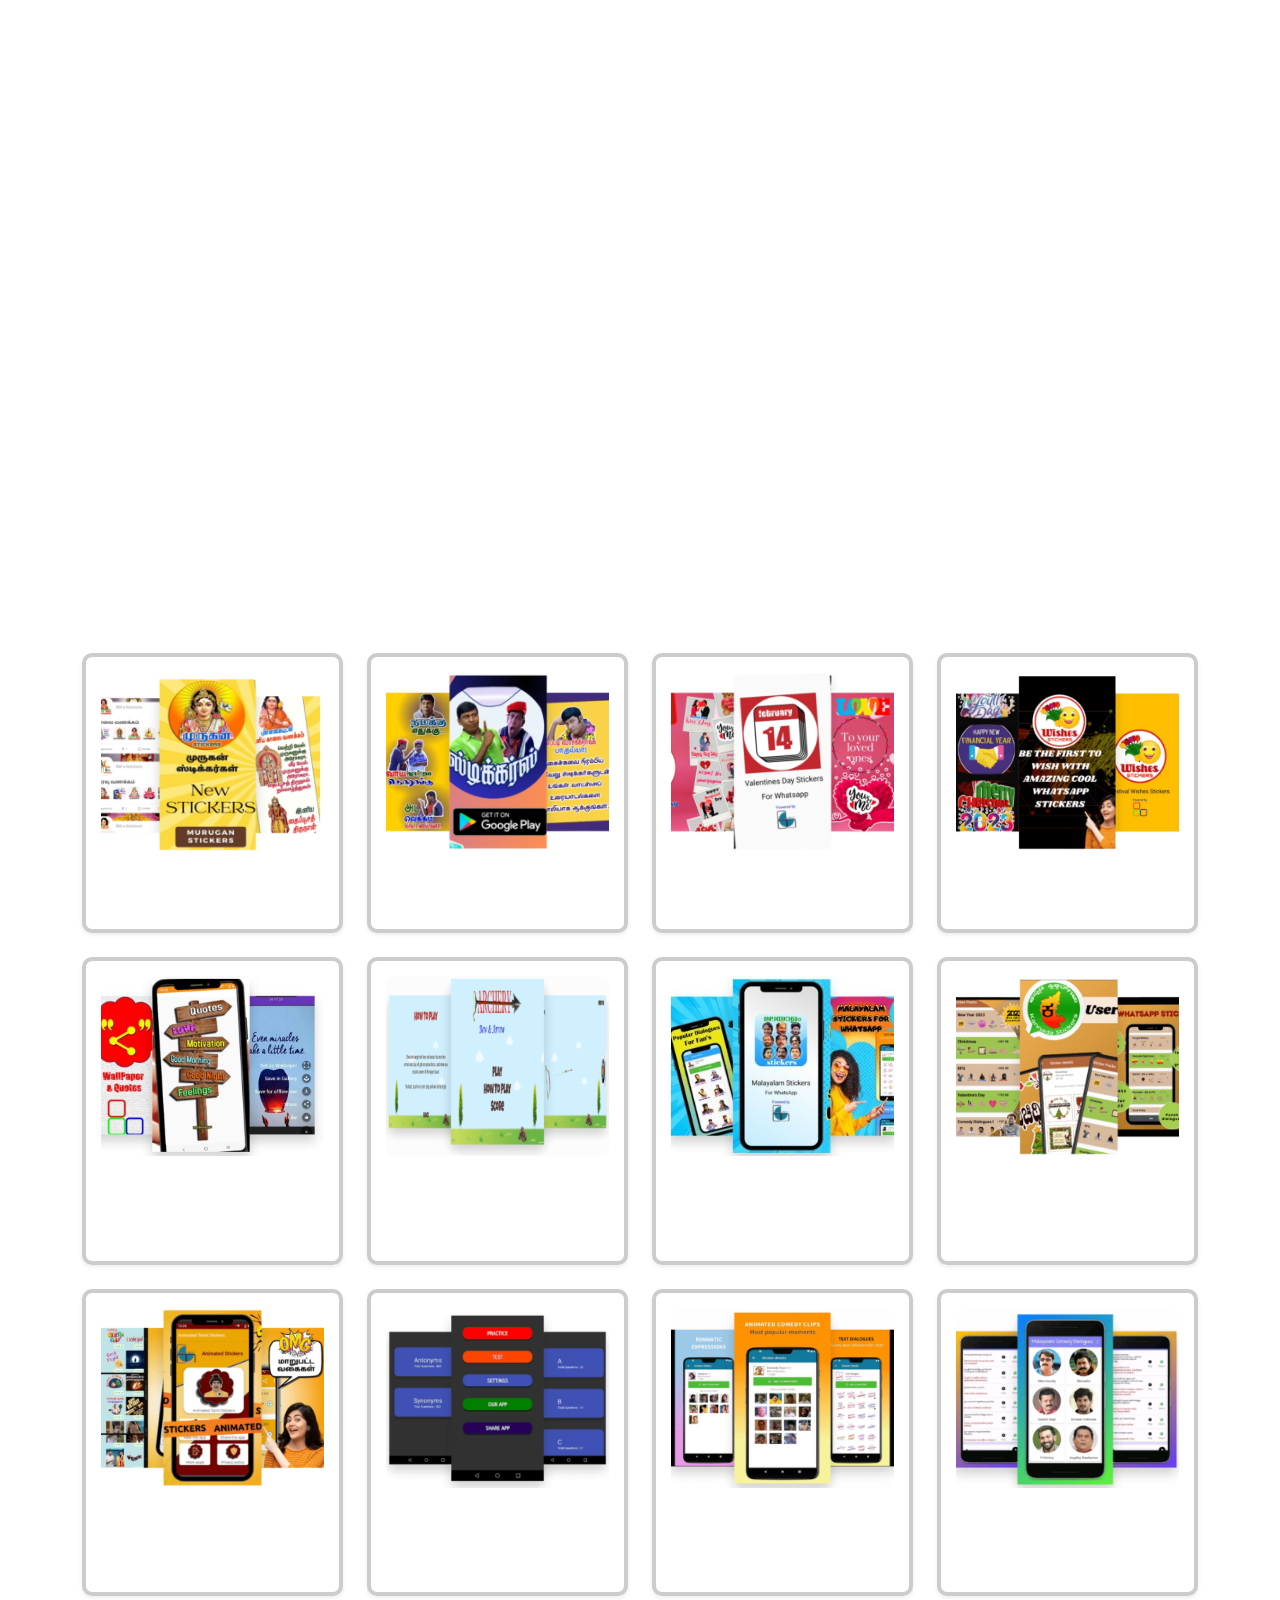
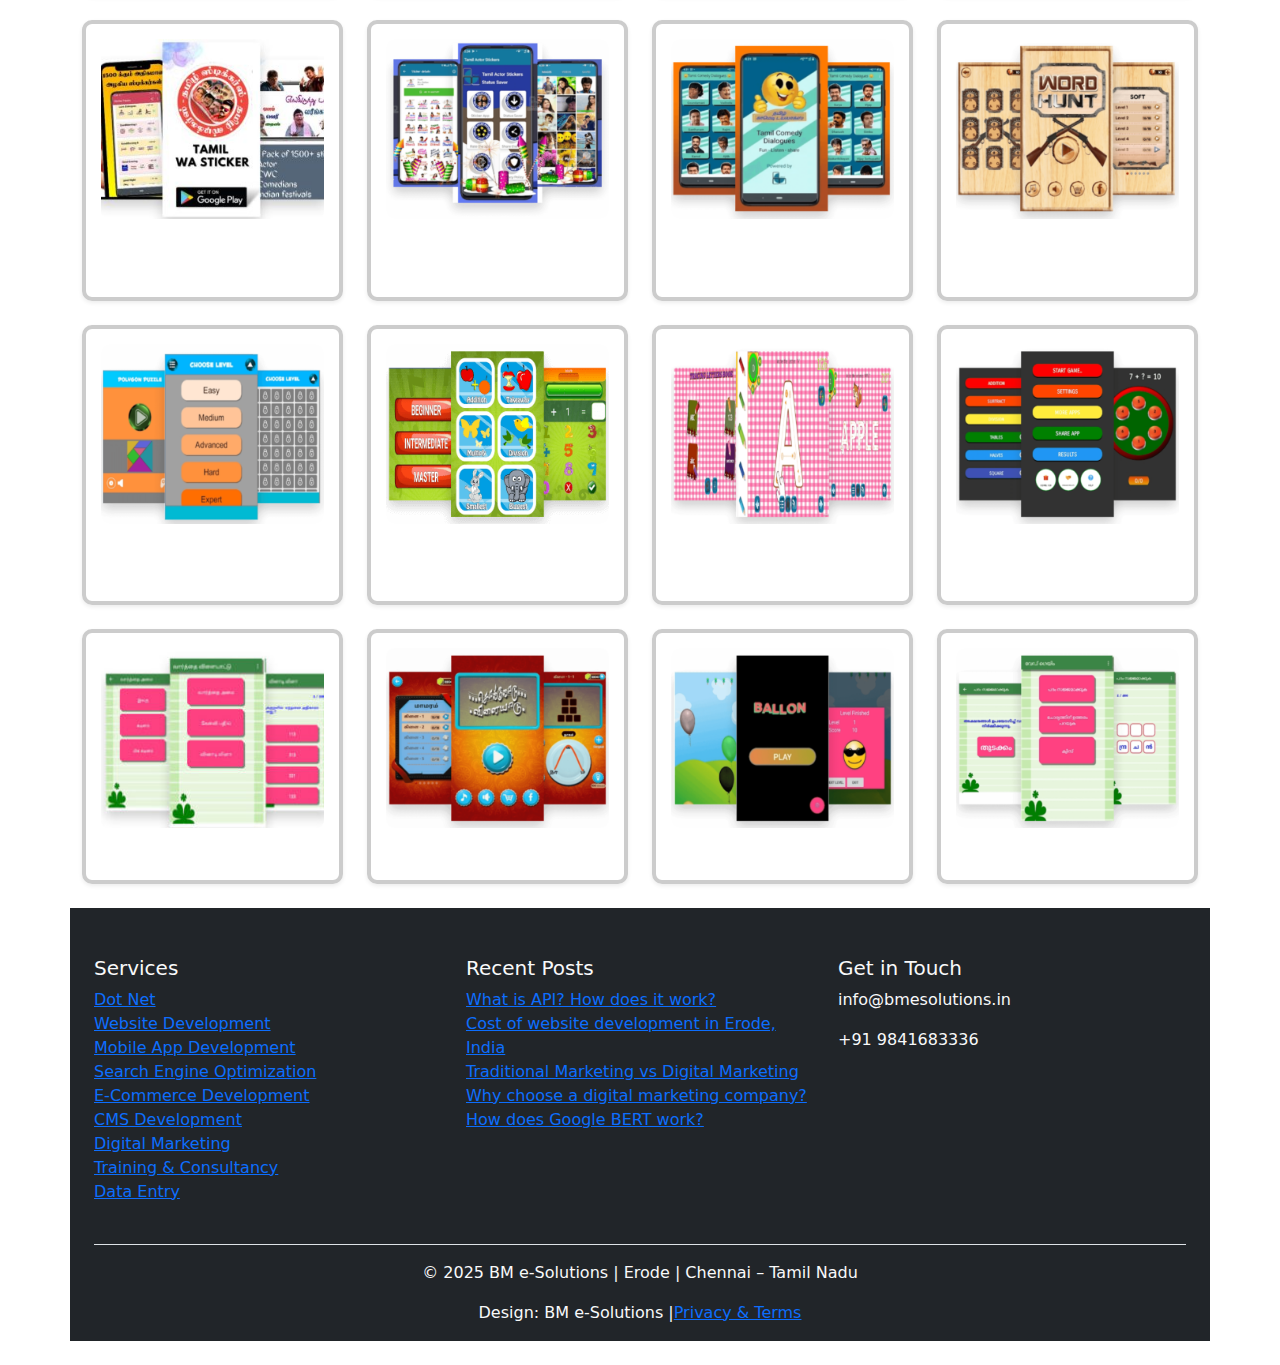
<file: project.html>
<!DOCTYPE html>
<html lang="en">
<head>
  <meta charset="UTF-8" />
  <meta name="viewport" content="width=device-width, initial-scale=1" />
  <title>BM e-Solutions</title>
  <link href="https://cdn.jsdelivr.net/npm/bootstrap@5.3.3/dist/css/bootstrap.min.css" rel="stylesheet">
  <style>
    body {
      background-image: url('web-development.jpg');
      background-size: cover;
      background-attachment: fixed;
      background-repeat: no-repeat;
    }
    
  .img-fixed {
    width: 100%;
    max-width: 500px;
    height: 200px;
    object-fit: cover;
    display: block;
    margin: 0 auto;
  }

  .animate-on-scroll {
    opacity: 0;
    transform: translateX(-100px);
    transition: opacity 0.6s ease-out, transform 0.6s ease-out;
  }

  .animate-on-scroll.visible {
    opacity: 1;
    transform: translateX(0);
  }


  .product-card {
    border: 4px solid #ccc;
    border-radius: 10px;
    padding: 15px;
    text-align: center;
    transition: transform 0.2s;
    height: 100%;
  }

  .product-card:hover {
    transform: scale(1.03);
  }

  .product-card img {
    width: 100%;
    height: 180px;
    object-fit: cover;
    border-radius: 8px;
  }

  .product-title {
    font-weight: bold;
    font-size: 1.1rem;
    margin-top: 10px;
  }
.footer {
      background-color: #e6f3fa;
      color: #003d66;
      padding: 40px 20px 20px;
      font-size: 14px;
      margin-top: 40px;
    }
    .footer a {
      color: #003d66;
      text-decoration: none;
    }
    .footer a:hover {
      text-decoration: underline;
    }
    .footer-bottom {
      text-align: center;
      border-top: 1px solid #cce5f6;
      margin-top: 20px;
      padding-top: 10px;
    }

  </style>
</head>
<body class="text-white">

  <!-- Navigation -->
  <nav class="navbar navbar-expand-md navbar-dark bg-primary">
    <div class="container">
      <a class="navbar-brand" href="#">BM e-Solutions</a>
      <button class="navbar-toggler" type="button" data-bs-toggle="collapse" data-bs-target="#navMenu">
        <span class="navbar-toggler-icon"></span>
      </button>
      <div class="collapse navbar-collapse" id="navMenu">
        <ul class="navbar-nav ms-auto">
          <li class="nav-item"><a class="nav-link" href="front.html">Home</a></li>
          <li class="nav-item"><a class="nav-link" href="about.html">About</a></li>
          <li class="nav-item"><a class="nav-link" href="project.html">Portfolio</a></li>
          <li class="nav-item"><a class="nav-link" href="service.html">Services</a></li>
          <li class="nav-item"><a class="nav-link" href="contact.html">Contact</a></li>
        </ul>
      </div>
    </div>
  </nav>
<div class="container my-5">
  <h2 class="text-center">Our Products <br><br>Websites</h2>
  <div class="row g-4">

    <div class="col-12 col-md-4 col-lg-4">
      <div class="card h-100 text-center">
        <a href="https://www.edcea.in/" target="_blank">
          <img src="img/6qrir2lg.png" class="card-img-top mt-2" alt="EDCEA">
        </a>
        <div class="card-body">
          <h5 class="card-title">EDCEA</h5>
        </div>
      </div>
    </div>

    <div class="col-12 col-md-4 col-lg-4">
      <div class="card h-100 text-center">
        <a href="https://www.kotsmedia.com/" target="_blank">
          <img src="img/8i9n90qo.png" class="card-img-top" alt="Kots Media">
        </a>
        <div class="card-body">
          <h5 class="card-title">Kots Media</h5>
        </div>
      </div>
    </div>

    <div class="col-12 col-md-4 col-lg-4">
      <div class="card h-100 text-center">
        <a href="https://www.konguvenadar.org/" target="_blank">
          <img src="img/7qyt3wde.png" class="card-img-top" alt="Kongu Venadar">
        </a>
        <div class="card-body">
          <h5 class="card-title">Kongu Venadar</h5>
        </div>
      </div>
    </div>

    <div class="col-12 col-md-4 col-lg-4">
      <div class="card h-100 text-center">
        <a href="https://getmypaint.com/" target="_blank">
          <img src="img/get-my-paint-300x200.png" class="card-img-top" alt="Get My Paint">
        </a>
        <div class="card-body">
          <h5 class="card-title">Get My Paint</h5>
        </div>
      </div>
    </div>

    <div class="col-12 col-md-4 col-lg-4">
      <div class="card h-100 text-center">
        <a href="https://www.jcube.co.uk/" target="_blank">
          <img src="img/j-cube.png" class="card-img-top" alt="J CUBE">
        </a>
        <div class="card-body">
          <h5 class="card-title">J CUBE</h5>
        </div>
      </div>
    </div>

    <div class="col-12 col-md-4 col-lg-4">
      <div class="card h-100 text-center">
        <a href="https://www.storyjourney.org/" target="_blank">
          <img src="img/story-journey-300x200.png" class="card-img-top" alt="STORY JOURNEY">
        </a>
        <div class="card-body">
          <h5 class="card-title">STORY JOURNEY</h5>
        </div>
      </div>
    </div>

    <div class="col-12 col-md-4 col-lg-4">
      <div class="card h-100 text-center">
        <a href="https://darwinhindutemple.org/" target="_blank">
          <img src="img/darwin-hindu-temple-300x200.png" class="card-img-top" alt="DARWIN HINDU TEMPLE">
        </a>
        <div class="card-body">
          <h5 class="card-title">DARWIN HINDU TEMPLE</h5>
        </div>
      </div>
    </div>

    <div class="col-12 col-md-4 col-lg-4">
      <div class="card h-100 text-center">
        <a href="https://indiagoodiestore.com/" target="_blank">
          <img src="img/india-goodie-store-300x200.png" class="card-img-top" alt="INDIA GOODIE STORE">
        </a>
        <div class="card-body">
          <h5 class="card-title">INDIA GOODIE STORE</h5>
        </div>
      </div>
    </div>

    <div class="col-12 col-md-4 col-lg-4">
      <div class="card h-100 text-center">
        <a href="https://gunnar.com/" target="_blank">
          <img src="img/gunnar-1-300x200.png" class="card-img-top" alt="GUNNAR">
        </a>
        <div class="card-body">
          <h5 class="card-title">GUNNAR</h5>
        </div>
      </div>
    </div>

    <div class="col-12 col-md-4 col-lg-4">
      <div class="card h-100 text-center">
        <a href="http://yesandyes.in/" target="_blank">
          <img src="img/yes-and-yes-300x200.png" class="card-img-top" alt="YES AND YES">
        </a>
        <div class="card-body">
          <h5 class="card-title">YES AND YES</h5>
        </div>
      </div>
    </div>

    <div class="col-12 col-md-4 col-lg-4">
      <div class="card h-100 text-center">
        <a href="https://www.rameshpandit.in/" target="_blank">
          <img src="img/astrology-300x200.png" class="card-img-top" alt="ASTROLOGY">
        </a>
        <div class="card-body">
          <h5 class="card-title">ASTROLOGY</h5>
        </div>
      </div>
    </div>

    <div class="col-12 col-md-4 col-lg-4">
      <div class="card h-100 text-center">
        <a href="https://www.rayengineeringworks.com/" target="_blank">
          <img src="img/raye-300x181.png" class="card-img-top" alt="RAY ENGINEERING">
        </a>
        <div class="card-body">
          <h5 class="card-title">RAY ENGINEERING</h5>
        </div>
      </div>
    </div>

    <div class="col-12 col-md-4 col-lg-4">
      <div class="card h-100 text-center">
        <a href="https://naturoindia.com/" target="_blank">
          <img src="img/naturo-india-300x200.png" class="card-img-top" alt="NATURO INDIA">
        </a>
        <div class="card-body">
          <h5 class="card-title">NATURO INDIA</h5>
        </div>
      </div>
    </div>

    <div class="col-12 col-md-4 col-lg-4">
      <div class="card h-100 text-center">
        <a href="https://www.read2dream.org/" target="_blank">
          <img src="img/read2dream-300x200.png" class="card-img-top" alt="READ2DREAM">
        </a>
        <div class="card-body">
          <h5 class="card-title">READ2DREAM</h5>
        </div>
      </div>
    </div>

    <div class="col-12 col-md-4 col-lg-4">
      <div class="card h-100 text-center">
        <a href="https://www.readindigenous.org/" target="_blank">
          <img src="img/readindigenous-300x200.png" class="card-img-top" alt="READINDIGENOUS">
        </a>
        <div class="card-body">
          <h5 class="card-title">READINDIGENOUS</h5>
        </div>
      </div>
    </div>

  </div>
</div>

<!-- Bootstrap CSS -->
<link href="https://cdn.jsdelivr.net/npm/bootstrap@5.3.3/dist/css/bootstrap.min.css" rel="stylesheet">

<section class="container my-5">
  <h2 class="text-center mb-4">.NET Projects</h2>

  <div class="row g-4">
    <div class="col-md-12 mx-auto animate-on-scroll">
      <img src="carrierbag shop.jpeg" alt="Carrierbag Shop" class="img-fixed shadow rounded">
    </div>
    <div class="col-md-12 mx-auto animate-on-scroll">
      <img src="asiandb.jpeg" alt="AsianDB Project" class="img-fixed shadow rounded">
    </div>
    <div class="col-md-12 mx-auto animate-on-scroll">
      <img src="ce.jpeg" alt="CE Project" class="img-fixed shadow rounded">
    </div>
    <div class="col-md-12 mx-auto animate-on-scroll">
      <img src="modus.jpeg" alt="Modus Project" class="img-fixed shadow rounded">
    </div>
       <div class="col-md-12 mx-auto animate-on-scroll">
      <img src="solid online.jpeg" alt="solid Shop" class="img-fixed shadow rounded">
    </div>
    <div class="col-md-12 mx-auto animate-on-scroll">
      <img src="desk.jpeg" alt="desk Project" class="img-fixed shadow rounded">
    </div>
    <div class="col-md-12 mx-auto animate-on-scroll">
      <img src="tp.jpeg" alt="tp Project" class="img-fixed shadow rounded">
    </div>
    <div class="col-md-12 mx-auto animate-on-scroll">
      <img src="yy.jpeg" alt="yy Project" class="img-fixed shadow rounded">
    </div>
  </div>
</section>



    <h2 class="text-center my-4">Android Apps</h2>

<div class="container">
  <div class="row g-4">
  
    <!-- Example product card - repeat for all items -->
    <div class="col-12 col-sm-6 col-md-4 col-lg-3">
      <div class="product-card shadow-sm">
        <a href="https://play.google.com/store/apps/details?id=com.bmesolutions.muruganstickers" target="_blank">
          <img src="app/lord-murugan-wastickers-300x201.png" alt="Lord Murugan WAStickers">
        </a>
        <div class="product-title">Lord Murugan WAStickers</div>
      </div>
    </div>

    <div class="col-12 col-sm-6 col-md-4 col-lg-3">
      <div class="product-card shadow-sm">
        <a href="https://play.google.com/store/apps/details?id=com.bmesolutions.vadivelu.tamilstickers" target="_blank">
          <img src="app/mm1rs71k.png" alt="Vadivelu Stickers">
        </a>
        <div class="product-title">Vadivelu Stickers</div>
      </div>
    </div>


    <div class="col-12 col-sm-6 col-md-4 col-lg-3">
      <div class="product-card shadow-sm">
 <a href="https://play.google.com/store/apps/details?id=com.bmesolutions.valentinesdaystickers" target="_blank">
        <img src="app/valentines-day-wastickers-300x210.png" alt="Valentines Day">
      </a>
      <div class="product-title">Valentines Day</div>
        
  </div>
</div>
<div class="col-12 col-sm-6 col-md-4 col-lg-3">
      <div class="product-card shadow-sm">
         <a href="https://play.google.com/store/apps/details?id=com.bmesolutions.wishes" target="_blank">
        <img src="app/wishes-image-300x218.png" alt="Festival Wishes WAStickers">
      </a>
      <div class="product-title">Festival Wishes WAStickers</div>
        </div>
</div>

<div class="col-12 col-sm-6 col-md-4 col-lg-3">
      <div class="product-card shadow-sm">
        <a href="https://play.google.com/store/apps/details?id=com.brightmindsapps.quotes" target="_blank">
        <img src="app/wall.jpg" alt="Wallpaper And Quotes">
      </a>
      <div class="product-title">Wallpaper And Quotes</div>
        </div>
</div>
<div class="col-12 col-sm-6 col-md-4 col-lg-3">
      <div class="product-card shadow-sm">
        <a href="https://play.google.com/store/apps/details?id=com.bmesolutions.balloonsmasher" target="_blank">
        <img src="app/bow-and-arrow-–-archery-300x232.png" alt="Bow & Arrow – Archery">
      </a>
      <div class="product-title">Bow & Arrow – Archery</div>
        </div>
</div>
<div class="col-12 col-sm-6 col-md-4 col-lg-3">
      <div class="product-card shadow-sm">
        <a href="https://play.google.com/store/apps/details?id=com.bmesolutions.malayalam.chat.stickers" target="_blank">
        <img src="app/malayalam-WAStickers-300x230.jpg" alt="Malayalam Stickers – Dialogue, Meme, Chat & Text">
      </a>
      <div class="product-title">Malayalam Stickers – Dialogue, Meme, Chat & Text</div>
        </div>
</div>
<div class="col-12 col-sm-6 col-md-4 col-lg-3">
      <div class="product-card shadow-sm">
        <a href="https://play.google.com/store/apps/details?id=com.bmesolutions.kannada.chat.stickers" target="_blank">
        <img src="app/kannata-300x230.png" alt="Kannada Sticker Pack – Comedy, Chat, Wishes.">
      </a>
      <div class="product-title">Kannada Sticker Pack – Comedy, Chat, Wishes.</div>
        </div>
</div>
<div class="col-12 col-sm-6 col-md-4 col-lg-3">
      <div class="product-card shadow-sm">
        <a href="https://play.google.com/store/apps/details?id=com.bmesolutions.tamil.animated.wastickers" target="_blank">
        <img src="app/animaction-300x227.png" alt="Tamil Animated Stickers for WhatsApp">
      </a>
      <div class="product-title">Tamil Animated Stickers for WhatsApp</div>
        </div>
</div>
<div class="col-12 col-sm-6 col-md-4 col-lg-3">
      <div class="product-card shadow-sm">
        <a href="https://play.google.com/store/apps/details?id=com.bmesolutions.quiz.synonyms.antonyms" target="_blank">
        <img src="app/synonyms-and-antonyms-quiz-300x228.png" alt="Synonyms & Antonyms - Quiz App">
      </a>
      <div class="product-title">Synonyms & Antonyms - Quiz App</div>
        </div>
</div>
<div class="col-12 col-sm-6 col-md-4 col-lg-3">
      <div class="product-card shadow-sm">
         <a href="https://play.google.com/store/apps/details?id=com.bmesolutions.malayalam.animated.wastickers" target="_blank">
        <img src="app/animated-malayalam-stickers-300x221.png" alt="Animated Malayalam Stickers">
      </a>
      <div class="product-title">Animated Malayalam Stickers</div>
        </div>
</div>
<div class="col-12 col-sm-6 col-md-4 col-lg-3">
      <div class="product-card shadow-sm">
        <a href="https://play.google.com/store/apps/details?id=com.bmesolutions.malayalam.funnyaudioclips" target="_blank">
        <img src="app/malayalam-audio-clips-–comedy-dialogues-and-chat-300x215.png" alt="Malayalam Audio Clips – Comedy, Dialogues & Chat">
      </a>
      <div class="product-title">Malayalam Audio Clips – Comedy, Dialogues & Chat</div>
        </div>
</div>
<div class="col-12 col-sm-6 col-md-4 col-lg-3">
      <div class="product-card shadow-sm">
        <a href="https://play.google.com/store/apps/details?id=com.bmesolutions.whatsappsticker" target="_blank">
        <img src="app/Tamil-WASticker-300x222.jpg" alt="Tamil WhatsApp Stickers">
      </a>
      <div class="product-title">Tamil WhatsApp Stickers</div>
        </div>
</div>
<div class="col-12 col-sm-6 col-md-4 col-lg-3">
      <div class="product-card shadow-sm">
        <a href="https://play.google.com/store/apps/details?id=com.bmesolutions.tamilstickers" target="_blank">
        <img src="app/tamil-stickers-–actors-300x235.png" alt="Tamil Stickers – Actors">
      </a>
      <div class="product-title">Tamil Stickers – Actors</div>
        </div>
</div>
<div class="col-12 col-sm-6 col-md-4 col-lg-3">
      <div class="product-card shadow-sm">
        <a href="https://play.google.com/store/apps/details?id=com.bmesolutions.tamilcomedy" target="_blank">
        <img src="app/tamil-comedy-and-punch-dialogues-300x228.png" alt="Tamil Comedy & Punch Dialogues">
      </a>
      <div class="product-title">Tamil Comedy & Punch Dialogues</div>
        </div>
</div>
<div class="col-12 col-sm-6 col-md-4 col-lg-3">
      <div class="product-card shadow-sm">
        
 <a href="https://play.google.com/store/apps/details?id=com.bmesolutions.wordhunt" target="_blank">
        <img src="app/word-hunt-300x228.png" alt="Word Hunt">
      </a>
      <div class="product-title">Word Hunt</div>
        </div>
</div>
<div class="col-12 col-sm-6 col-md-4 col-lg-3">
      <div class="product-card shadow-sm">
        <a href="https://play.google.com/store/apps/details?id=com.bmesolutions.tamilwordgame" target="_blank">
        <img src="app/polygon-puzzle-300x232.png" alt="Polygon Puzzle Game">
      </a>
      <div class="product-title">Polygon Puzzle Game</div>
        </div>
</div>
<div class="col-12 col-sm-6 col-md-4 col-lg-3">
      <div class="product-card shadow-sm">
        <a href="https://play.google.com/store/apps/details?id=com.bmesolutions.kidsmaths" target="_blank">
        <img src="app/kids-maths.png" alt="Kids Maths">
      </a>
      <div class="product-title">Kids Maths</div>
        </div>
</div>
<div class="col-12 col-sm-6 col-md-4 col-lg-3">
      <div class="product-card shadow-sm">
        <a href=https://play.google.com/store/apps/details?id=com.bmesolutions.englishtracingletterbook target="_blank">
        <img src="app/tracing-letters-and-numbers-300x228.png" alt="Tracing Letters and Numbers">
      </a>
      <div class="product-title">Tracing Letters and Numbers</div>
        </div>
</div>
<div class="col-12 col-sm-6 col-md-4 col-lg-3">
      <div class="product-card shadow-sm">
        <a href="https://play.google.com/store/apps/details?id=com.bmesolutions.hitthenumbers" target="_blank">
        <img src="app/hit-the-numbers-300x228.png"alt="Hit The Numbers">
      </a>
      <div class="product-title">Hit The Numbers</div>
        </div>
</div>
<div class="col-12 col-sm-6 col-md-4 col-lg-3">
      <div class="product-card shadow-sm">
              <a href="https://play.google.com/store/apps/details?id=com.bmesolutions.polygonpuzzlegame" target="_blank">
        <img src="app/tamil-word-game-300x183.jpg" alt="Tamil Word Game">
      </a>
      <div class="product-title">Tamil Word Game</div>
        </div>
</div>
<div class="col-12 col-sm-6 col-md-4 col-lg-3">
      <div class="product-card shadow-sm">
        <a href="https://play.google.com/store/apps/details?id=com.bmesolutions.tamilsolloduvilaiyadu" target="_blank">
        <img src="app/sollodu-vilayadu-300x228.png" alt="Sollodu Vilayadu">
      </a>
      <div class="product-title">Sollodu Vilayadu</div>
        </div>
</div>
<div class="col-12 col-sm-6 col-md-4 col-lg-3">
      <div class="product-card shadow-sm">
         <a href="https://play.google.com/store/apps/details?id=com.bmesolutions.balloonsmasher" target="_blank">
        <img src="app/balloon-smasher-300x228.png" alt="Balloon Smasher">
      </a>
      <div class="product-title">Balloon Smasher</div>
        </div>
</div>
<div class="col-12 col-sm-6 col-md-4 col-lg-3">
      <div class="product-card shadow-sm">
         <a href="https://play.google.com/store/apps/details?id=com.bmesolutions.malayalamwordgame" target="_blank">
        <img src="app/malayalam-word-game-300x228.png" alt="Malayalam word game">
      </a>
      <div class="product-title">Malayalam word game</div>
        </div>
</div>

 <footer class="bg-dark text-light pt-5 mt-4 mb-4">
    <div class="container">
      <div class="row text-start">
        <div class="col-md-4">
          <h5>Services</h5>
          <ul class="list-unstyled">
           <li><a href="https://www.bmesolutions.in/dot-net/">Dot Net</a></li>
        <li><a href="https://www.bmesolutions.in/website-development/">Website Development</a></li>
        <li><a href="https://www.bmesolutions.in/mobile-application-development/">Mobile App Development</a></li>
        <li><a href="https://www.bmesolutions.in/search-engine-optimization/">Search Engine Optimization</a></li>
        <li><a href="https://www.bmesolutions.in/e-commerce-development/">E-Commerce Development</a></li>
        <li><a href="https://www.bmesolutions.in/cms-development/">CMS Development</a></li>
        <li><a href="https://www.bmesolutions.in/digital-marketing/">Digital Marketing</a></li>
        <li><a href="https://www.bmesolutions.in/training-consultancy/">Training & Consultancy</a></li>
        <li><a href="https://www.bmesolutions.in/data-entry/">Data Entry</a></li>
          </ul>
        </div>
        <div class="col-md-4">
          <h5>Recent Posts</h5>
          <ul class="list-unstyled">
            <li><a href="https://www.bmesolutions.in/what-is-api-how-does-it-work/">What is API? How does it work?</a></li>
        <li><a href="https://www.bmesolutions.in/a-cost-of-website-development-at-software-company-in-erodeindia/">Cost of website development in Erode, India</a></li>
        <li><a href="https://www.bmesolutions.in/traditional-marketing-vs-digital-marketing-key-differences/">Traditional Marketing vs Digital Marketing</a></li>
        <li><a href="https://www.bmesolutions.in/why-is-it-important-to-choose-a-digital-marketing-company-for-your-business/">Why choose a digital marketing company?</a></li>
        <li><a href="https://www.bmesolutions.in/how-does-google-bert-work-and-its-uses/">How does Google BERT work?</a></li>
          </ul>
        </div>
        <div class="col-md-4">
          <h5>Get in Touch</h5>
          <p>info@bmesolutions.in</p>
          <p>+91 9841683336</p>
        </div>
      </div>
      <div class="text-center border-top mt-4 pt-3">
        <p>&copy; 2025 BM e-Solutions | Erode | Chennai – Tamil Nadu</p>
        <p>Design: BM e-Solutions |<a href="https://www.bmesolutions.in/privacy/">Privacy & Terms</a></p>
      </div>
    </div>
  </footer>

  <script src="https://cdn.jsdelivr.net/npm/bootstrap@5.3.0/dist/js/bootstrap.bundle.min.js"></script>
<script>
  document.addEventListener("DOMContentLoaded", function () {
    const elements = document.querySelectorAll('.animate-on-scroll');

    const observer = new IntersectionObserver(entries => {
      entries.forEach(entry => {
        if (entry.isIntersecting) {
          entry.target.classList.add('visible');
          observer.unobserve(entry.target); // Animate once
        }
      });
    }, {
      threshold: 0.1
    });

    elements.forEach(el => observer.observe(el));
  });
</script>
</body>
</html>
</file>
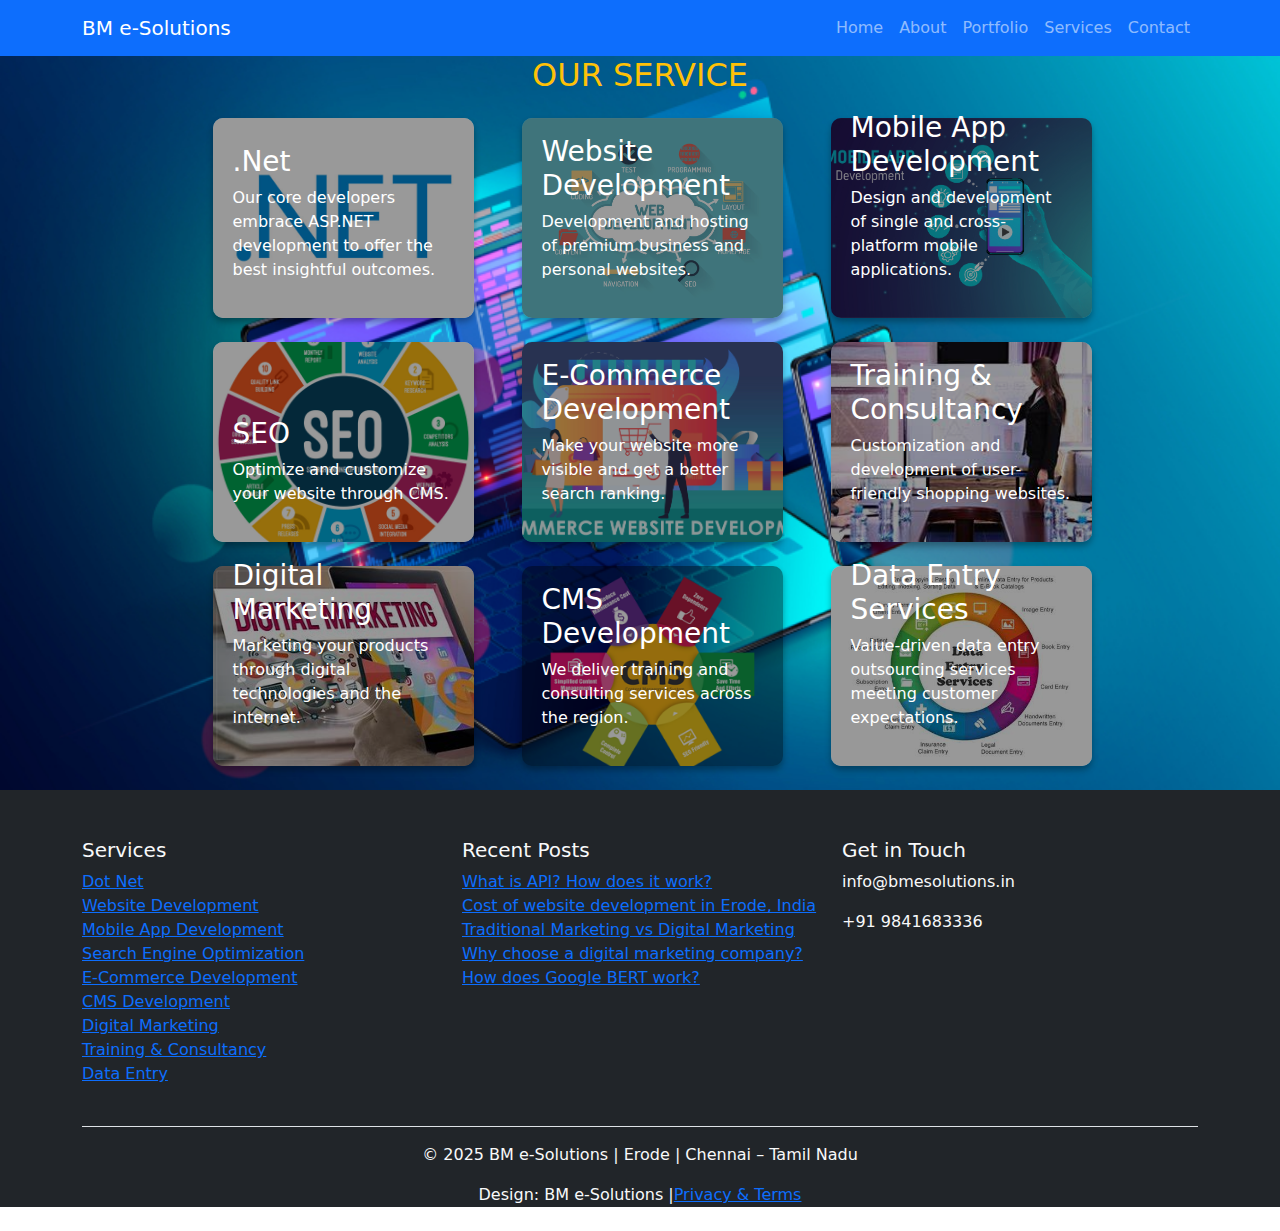
<file: service.html>
<!DOCTYPE html>
<html lang="en">
<head>
  <meta charset="UTF-8">
  <title>Our Services - BM e-Solutions</title>
  <meta name="viewport" content="width=device-width, initial-scale=1">
  <!-- Bootstrap CSS -->
  <link href="https://cdn.jsdelivr.net/npm/bootstrap@5.3.3/dist/css/bootstrap.min.css" rel="stylesheet">
  <style>
    body {
      background-image: url('web-development.jpg');
      background-size: cover;
      background-repeat: no-repeat;
      background-attachment: fixed;
      color: white;
    }
    .logo {
      width: 200px;
      height: auto;
      background-color: darksalmon;
      border: 2px solid firebrick;
      border-radius: 50px;
      margin: 20px;
    }
    .service-box {
      height: 200px;
      color: white;
      padding: 20px;
      border-radius: 10px;
      background-size: cover;
      background-position: center;
      position: relative;
      display: flex;
      flex-direction: column;
      justify-content: flex-end;
      box-shadow: 0 4px 6px rgba(0, 0, 0, 0.3);
      transition: transform 0.3s, box-shadow 0.3s;
    }
    .service-box::before {
      content: "";
      position: absolute;
      top: 0; left: 0; right: 0; bottom: 0;
      background: rgba(0, 0, 0, 0.4);
      border-radius: 10px;
      transition: background 0.3s;
    }
    .service-box:hover {
      transform: translateY(-8px);
      box-shadow: 0 8px 20px rgba(0, 0, 0, 0.4);
    }
    .service-box:hover::before {
      background: rgba(0, 0, 0, 0.2);
    }
    .service-box h3, .service-box p {
      position: relative;
      z-index: 1;
    }
  
  </style>
</head>
<body>

 <!-- Navigation -->
  <nav class="navbar navbar-expand-md navbar-dark bg-primary">
    <div class="container">
      <a class="navbar-brand" href="#">BM e-Solutions</a>
      <button class="navbar-toggler" type="button" data-bs-toggle="collapse" data-bs-target="#navMenu">
        <span class="navbar-toggler-icon"></span>
      </button>
      <div class="collapse navbar-collapse" id="navMenu">
        <ul class="navbar-nav ms-auto">
          <li class="nav-item"><a class="nav-link" href="front.html">Home</a></li>
          <li class="nav-item"><a class="nav-link" href="about.html">About</a></li>
          <li class="nav-item"><a class="nav-link" href="project.html">Portfolio</a></li>
          <li class="nav-item"><a class="nav-link" href="service.html">Services</a></li>
          <li class="nav-item"><a class="nav-link" href="contact.html">Contact</a></li>
        </ul>
      </div>
    </div>
  </nav>

    <h2 class="text-center text-warning mb-4">OUR SERVICE</h2>
<div class="container">
  <div class="row justify-content-center g-4">
      <!-- Repeat this col div for each service -->
      <div class="col-md-3 ms-4">
        <div class="service-box" style="background-image: url('net.jpg');">
          <h3>.Net</h3>
          <p>Our core developers embrace ASP.NET development to offer the best insightful outcomes.</p>
        </div>
      </div>

      <div class="col-md-3 ms-4">
        <div class="service-box" style="background-image: url('Web-development (1).jpg');">
          <h3>Website Development</h3>
          <p>Development and hosting of premium business and personal websites.</p>
        </div>
      </div>

      <div class="col-md-3 ms-4">
        <div class="service-box" style="background-image: url('mobile.jpg');">
          <h3>Mobile App Development</h3>
          <p>Design and development of single and cross-platform mobile applications.</p>
        </div>
      </div>

      <div class="col-md-3 ms-4">
        <div class="service-box" style="background-image: url('Search-Engine-Optimization-1.png');">
          <h3>SEO</h3>
          <p>Optimize and customize your website through CMS.</p>
        </div>
      </div>

      <div class="col-md-3 ms-4">
        <div class="service-box" style="background-image: url('eCommerce-Website-Design-1.jpg');">
          <h3>E-Commerce Development</h3>
          <p>Make your website more visible and get a better search ranking.</p>
        </div>
      </div>

      <div class="col-md-3 ms-4">
        <div class="service-box" style="background-image: url('OIP (1).jpg');">
          <h3>Training & Consultancy</h3>
          <p>Customization and development of user-friendly shopping websites.</p>
        </div>
      </div>

      <div class="col-md-3 ms-4">
        <div class="service-box" style="background-image: url('OIP.jpg');">
          <h3>Digital Marketing</h3>
          <p>Marketing your products through digital technologies and the internet.</p>
        </div>
      </div>

      <div class="col-md-3 ms-4">
        <div class="service-box" style="background-image: url('cms-img.png');">
          <h3>CMS Development</h3>
          <p>We deliver training and consulting services across the region.</p>
        </div>
      </div>

      <div class="col-md-3 ms-4 ">
        <div class="service-box" style="background-image: url('OIP (2).jpg');">
          <h3>Data Entry Services</h3>
          <p>Value-driven data entry outsourcing services meeting customer expectations.</p>
        </div>
      </div>
    </div></div>
  </div>

  <!-- Footer -->
  <footer class="bg-dark text-light pt-5 mt-4 mb-4">
    <div class="container">
      <div class="row text-start">
        <div class="col-md-4">
          <h5>Services</h5>
          <ul class="list-unstyled">
           <li><a href="https://www.bmesolutions.in/dot-net/">Dot Net</a></li>
        <li><a href="https://www.bmesolutions.in/website-development/">Website Development</a></li>
        <li><a href="https://www.bmesolutions.in/mobile-application-development/">Mobile App Development</a></li>
        <li><a href="https://www.bmesolutions.in/search-engine-optimization/">Search Engine Optimization</a></li>
        <li><a href="https://www.bmesolutions.in/e-commerce-development/">E-Commerce Development</a></li>
        <li><a href="https://www.bmesolutions.in/cms-development/">CMS Development</a></li>
        <li><a href="https://www.bmesolutions.in/digital-marketing/">Digital Marketing</a></li>
        <li><a href="https://www.bmesolutions.in/training-consultancy/">Training & Consultancy</a></li>
        <li><a href="https://www.bmesolutions.in/data-entry/">Data Entry</a></li>
          </ul>
        </div>
        <div class="col-md-4">
          <h5>Recent Posts</h5>
          <ul class="list-unstyled">
            <li><a href="https://www.bmesolutions.in/what-is-api-how-does-it-work/">What is API? How does it work?</a></li>
        <li><a href="https://www.bmesolutions.in/a-cost-of-website-development-at-software-company-in-erodeindia/">Cost of website development in Erode, India</a></li>
        <li><a href="https://www.bmesolutions.in/traditional-marketing-vs-digital-marketing-key-differences/">Traditional Marketing vs Digital Marketing</a></li>
        <li><a href="https://www.bmesolutions.in/why-is-it-important-to-choose-a-digital-marketing-company-for-your-business/">Why choose a digital marketing company?</a></li>
        <li><a href="https://www.bmesolutions.in/how-does-google-bert-work-and-its-uses/">How does Google BERT work?</a></li>
          </ul>
        </div>
        <div class="col-md-4">
          <h5>Get in Touch</h5>
          <p>info@bmesolutions.in</p>
          <p>+91 9841683336</p>
        </div>
      </div>
      <div class="text-center border-top mt-4 pt-3">
        <p>&copy; 2025 BM e-Solutions | Erode | Chennai – Tamil Nadu</p>
        <p>Design: BM e-Solutions |<a href="https://www.bmesolutions.in/privacy/">Privacy & Terms</a></p>
      </div>
    </div>
  </footer>
</body>
<script src="https://cdn.jsdelivr.net/npm/bootstrap@5.3.0/dist/js/bootstrap.bundle.min.js"></script>
</html>
</file>
<file: index.css>
.scroll-container {
      width: 100%;
      height: 150px;
      overflow: hidden;
      white-space: nowrap;
      border: 2px solid #333;
      background-color: #f9f9f9;
      position: relative;
    }

    .scroll-content {
      display: inline-block;
      white-space: nowrap;
      animation: scroll-right-to-left 20s linear infinite;
    }

    .scroll-content img {
      height: 100%;
      width: auto;
      margin-right: 20px;
      vertical-align: middle;
    }

    @keyframes scroll-right-to-left {
      0% {
        transform: translateX(100%);
      }
      100% {
        transform: translateX(-100%);
      }
    }
    .stats-section {
      text-align: center;
      padding: 40px 20px;
      background: #e6f3fa;
    }
</file>
